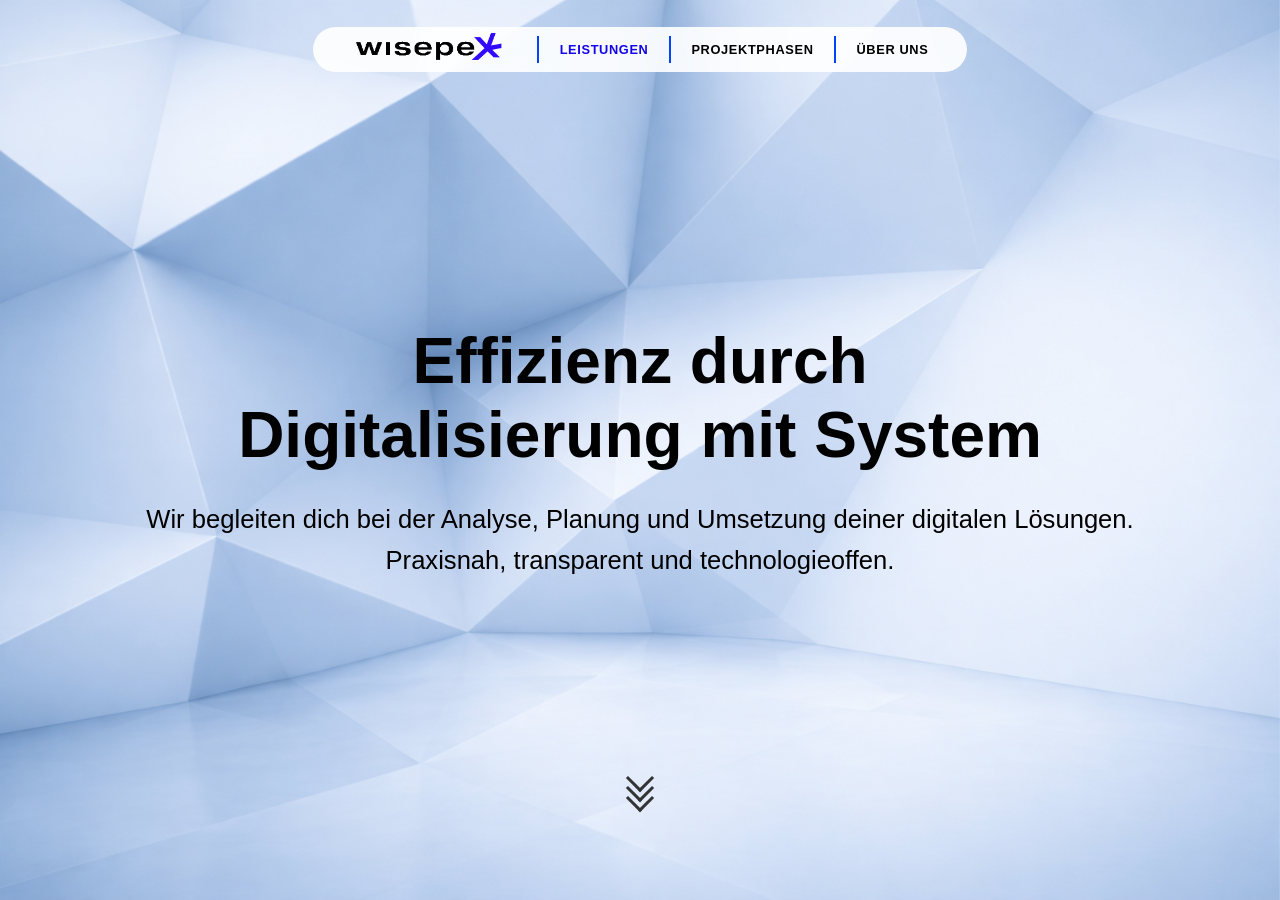
<file: index.html>
<!DOCTYPE html>
<html lang="de">
<head>
    <meta charset="UTF-8">
    <meta name="viewport" content="width=device-width, initial-scale=1.0, viewport-fit=cover"  ;>
    <meta name="theme-color" content="#dfeaff">
    <title>Wisepex - Interface</title>
    <link rel="icon" href="img/Sparky blue4.png" type="image/x-icon">
    <link rel="preload" as="image" href="img/Wisepex Background.png" fetchpriority="high">
    <link rel="stylesheet" href="styles.css">
    <link rel="stylesheet" href="home.css">
</head>
<body>

    <div class="scroll-wrapper">
    <div class="tunnel-bg"></div>

    <nav style="width:100%;display: flex; justify-content: center;">
        <div class="navbar" style="width:fit-content; display: flex">
          <div class="logo-nav">
            <a href="index.html">
                <img src="img/Black Logo Wisepex.png" alt="Logo Wisepex" class="logo-nav-img">
            </a>
          </div>
          <div class="nav-links">
              <div class="divider"></div>
              <a href="#leistungen" id="leistungen-link">LEISTUNGEN</a>            
              <div class="divider"></div>
              <a href="projektphasen.html" id="projektphasen">PROJEKTPHASEN</a>           
              <div class="divider"></div>
              <a href="uber-uns.html" id="uber-uns">ÜBER UNS</a>    
          </div>
        </div>
    </nav>    


     <div class="global-site-container">
        <span id="leistungen" class="anchor-target"></span>           
            <h1 class="main-title">Effizienz durch <br>Digitalisierung mit System</h1>
                
            
            <p class="hero-intro">Wir begleiten dich bei der Analyse, Planung und Umsetzung deiner digitalen Lösungen.<br>
                Praxisnah, transparent und technologieoffen.</p>   
     
            <section style="position: relative; height: 26vh;"> 
                <div id="scrollHint" class="scroll-hint">
                    <div class="arrow-down">
                        <span></span>
                        <span></span>
                        <span></span>
                    </div>
                </div>            
            </section>
             
                <section class="features-container">
                    <div class="features-grid">
            
                        <div class="feature-card">
                            <div class="feature-content-left">
                                <h3 class="feature-title">SOFTWARE ENTWICKLUNG</h3>
                                <p class="feature-description">Wir entwickeln maßgeschneiderte Softwarelösungen. Technisch sauber, skalierbar und wartbar. Nahtlos integriert in bestehende Systemlandschaften. Mit Fokus auf Performance und Sicherheit.
                                </p>
                                <div class="feature-tags">
                                    <span class="feature-tag">CUSTOM</span>
                                    <span class="feature-tag">SCALABLE</span>
                                    <span class="feature-tag">API-FIRST</span>
                                </div>
                            </div>
                            <div class="feature-image-container">
                                <img src="img/Leistungen 01 Software Entwicklung.png" alt="Software Entwicklung" loading="lazy">
                            </div>
                        </div>
                        
                        <div class="feature-card">
                            <div class="feature-image-container">
                                <img src="img/Leistungen 02 Cloud Infrastruktur.png" alt="Cloud Infrastruktur" loading="lazy">
                            </div>
                            <div class="feature-content-right">
                                <h3 class="feature-title">CLOUD-INFRASTRUKTUR</h3>
                                <p class="feature-description">Wir konzipieren und betreiben stabile Cloud-Umgebungen. Von Architektur über Migration bis Betrieb. Sicher, resilient und leistungsfähig.
                                </p>
                                <p class="feature-description">Passend zu deiner Systemlandschaft.</p>
                                <div class="feature-tags">
                                    <span class="feature-tag">CLOUD</span>
                                    <span class="feature-tag">RESILIENT</span>
                                    <span class="feature-tag">SECURE</span>
                                </div>
                            </div>
                        </div>
                        
                        <div class="feature-card">
                            <div class="feature-content-left">
                                <h3 class="feature-title">INTEGRATION & SCHNITTSTELLEN</h3>
                                <p class="feature-description">Wir verbinden Systeme und Datenquellen.</p>
                                <p class="feature-description">Schnittstellen werden sauber definiert und umgesetzt. Daten fließen automatisiert statt manuell. Für durchgängige, stabile Prozesse.
                                </p>
                                <div class="feature-tags">
                                    <span class="feature-tag">API-FIRST</span>
                                    <span class="feature-tag">DATAFLOW</span>
                                    <span class="feature-tag">ERP-SYNC</span>
                                </div>
                            </div>
                            <div class="feature-image-container">
                                <img src="img/Leistungen 03 Integration Schnittstellen.png" alt="Integration & Schnittstellen" loading="lazy">
                            </div>
                        </div>
                        
                        <div class="feature-card">
                            <div class="feature-image-container">
                                <img src="img/Leistungen 04 Daten Reporting.png" alt="Daten & Reporting" loading="lazy">
                            </div>
                            <div class="feature-content-right">
                                <h3 class="feature-title">DATEN & REPORTING</h3>
                                <p class="feature-description">Wir strukturieren und konsolidieren deine Datenbasis. Kennzahlen werden eindeutig definiert. Dashboards liefern belastbare Entscheidungsgrundlagen. Daten werden nutzbar, nicht nur gesammelt.
                                </p>
                                <div class="feature-tags">
                                    <span class="feature-tag">REPORTING</span>
                                    <span class="feature-tag">METRICS</span>
                                    <span class="feature-tag">INSIGHTS</span>
                                </div>
                            </div>
                        </div>
                        
                        <div class="feature-card">
                            <div class="feature-content-left">
                                <h3 class="feature-title">PROJEKTMANAGEMENT</h3>
                                <p class="feature-description">Wir übernehmen Planung und Steuerung deiner Projekte. Ziele, Budget und Zeitrahmen bleiben transparent. Risiken werden aktiv gemanagt.
                                </p>
                                <p class="feature-description">Fortschritt ist messbar und nachvollziehbar.
                                </p>
                                <div class="feature-tags">
                                    <span class="feature-tag">ROADMAP</span>
                                    <span class="feature-tag">DELIVERY</span>
                                    <span class="feature-tag">CONTROL</span>
                                </div>
                            </div>
                            <div class="feature-image-container">
                                <img src="img/Leistungen 05 Projektmanagement.png" alt="Projektmanagement" loading="lazy">
                            </div>
                        </div>
                    </div>
                </section>

            <div class="content-bloq-faq-header">
                
                <h1 class="main-title">Du hast Fragen?</h1>
                
                <p class="hero-intro" style="margin-bottom: 6vh;">Wir begleiten dich transparent durch jede Phase unseres gemeinsamen Projekts. 
                    Hier beantworten wir die häufigsten Fragen rund um unsere Leistungen und Arbeitsweise.</p>
            </div>

        <section class="content-block-questions" id="faq">
            <div class="content-bloq-faq">
            
                <div class="block-faq block-faq-1">
                
                    <button class="faq-question">
                        Wie läuft ein typisches Projekt mit wisepex ab?
                    </button>
                
                    <div class="faq-answer">
                        <p>Wir starten mit einer Analyse deiner aktuellen Situation und definieren gemeinsam klare Ziele. </p>
                        <p>Anschließend entwickeln wir ein maßgeschneidertes Konzept, setzen die Lösung um und begleiten dich bis zum stabil laufenden Betrieb.
                        </p>
                    </div>
                </div>
            
                <div class="block-faq block-faq-2">
                
                    <button class="faq-question">
                        Arbeitet ihr auch mit bestehenden Systemen weiter?
                    </button>
                
                    <div class="faq-answer">
                        <p>Ja – Wo immer sinnvoll, binden wir vorhandene Systeme ein.</p>
                        <p>Nur dort, wo Technik veraltet oder unsicher ist, empfehlen wir Alternativen. So bleiben Kosten überschaubar und Prozesse stabil.
                        </p>
                    </div>            
                </div>
                
                <div class="block-faq block-faq-3">
                    
                    <button class="faq-question">
                        Wie stellt ihr sicher, dass ein Projekt im Zeit- und Budgetrahmen bleibt?
                    </button>
                    
                    <div class="faq-answer">
                        <p>Durch strukturiertes Projektmanagement, klare Meilensteine und regelmäßige Abstimmungen. Transparenz ist uns wichtig. Du weißt jederzeit, wo dein Projekt steht.
                        </p>
                    </div>
                </div>
                
                <div class="block-faq block-faq-4">
                    
                    <button class="faq-question">
                        Sind eure Lösungen skalierbar und zukunftssicher?
                    </button>
                    
                    <div class="faq-answer">
                        <p>Ja. Wir entwickeln Architektur und Software so, dass sie mit deinem Unternehmen wachsen können – 
                            technisch stabil, sicher und erweiterbar.</p>
                    </div>
                </div>
                
                <div class="block-faq block-faq-5">
                    
                    <button class="faq-question">
                        Bietet ihr auch Support nach der Einführung an?
                    </button>
                    
                    <div class="faq-answer">
                        <p>Selbstverständlich. Wir unterstützen dich auf Wunsch langfristig mit Wartung, Monitoring und Weiterentwicklung – 
                            damit deine Lösung dauerhaft zuverlässig bleibt.</p>
                    </div>
                </div>
            </div>
        </section>

     </div><!-- .global-site-container -->

        <footer class="site-footer">
                <div class="footer-links">
                    <a href="kontakt.html">KONTAKT</a>
                    <a href="kontakt.html#impressum">IMPRESSUM</a>
                    <a href="kontakt.html#datenschutz">DATENSCHUTZ</a>
                </div>
        </footer>

    </div><!-- .scroll-wrapper -->
    <script>

        
        // Scroll al top al cargar
        
    window.onbeforeunload = function () { window.scrollTo(0, 0); };
    window.onload = function () {
        const wrapper = document.querySelector('.scroll-wrapper');
        if (wrapper) wrapper.scrollTop = 0;
        window.scrollTo(0, 0);
    };
    if (history.scrollRestoration) history.scrollRestoration = 'manual';
    // Navegación
    document.querySelectorAll('.nav-links a').forEach(anchor => {
        anchor.addEventListener('click', function (e) {
            const href = this.getAttribute('href');
            if (!href || !href.startsWith('#')) return;
            e.preventDefault();
            const targetId = href.substring(1);
            const targetSection = document.getElementById(targetId);
            const wrapper = document.querySelector('.scroll-wrapper');
            if (targetSection && wrapper) {
                wrapper.scrollTo({ top: targetSection.offsetTop, behavior: 'smooth' });
            }
        });
    });
     
    /*JS faq-question */
    document.querySelectorAll('.faq-question').forEach(button => {
        button.addEventListener('click', () => {
        
            const clickedBlock = button.closest('.block-faq');
            const allBlocks = document.querySelectorAll('.block-faq');
            
            allBlocks.forEach(block => {
                if (block !== clickedBlock) {
                    block.classList.remove('active');
                }
            });
        
            clickedBlock.classList.toggle('active');
        });
    });
    window.addEventListener("load", function () {
        if (window.location.hash) {
            const target = document.querySelector(window.location.hash);
            if (target) {
                setTimeout(() => {
                    target.scrollIntoView({ behavior: "smooth" });
                }, 100);
            }
        }
    });

    // Simple lazy loading for images
    if ('IntersectionObserver' in window) {
        document.addEventListener('DOMContentLoaded', function() {
            const images = document.querySelectorAll('img[data-src]');
            const imageObserver = new IntersectionObserver((entries, observer) => {
                entries.forEach(entry => {
                    if (entry.isIntersecting) {
                        const img = entry.target;
                        img.src = img.dataset.src;
                        img.removeAttribute('data-src');
                        observer.unobserve(img);
                    }
                });
            });
            images.forEach(img => imageObserver.observe(img));
        });
    }

    // Animación de tarjetas de features
    const observerOptions = {
        threshold: 0.2 // Se activa cuando el 20% de la tarjeta es visible
    };
    
    const featureObserver = new IntersectionObserver((entries) => {
        entries.forEach(entry => {
            if (entry.isIntersecting) {
                entry.target.classList.add('show');
                featureObserver.unobserve(entry.target); // Deja de observar una vez animado
            }
        });
    }, observerOptions);
    
    document.querySelectorAll('.feature-card').forEach(card => {
        featureObserver.observe(card);
    });

    const scrollHint = document.getElementById('scrollHint');
    const scrollWrapper = document.querySelector('.scroll-wrapper');
    if (scrollHint && scrollWrapper) {
        scrollWrapper.addEventListener('scroll', () => {
            if (scrollWrapper.scrollTop > 50) {
                scrollHint.classList.add('hidden');
            } else {
                scrollHint.classList.remove('hidden');
            }
        });
    }

    </script>

</body>
</html>
</file>
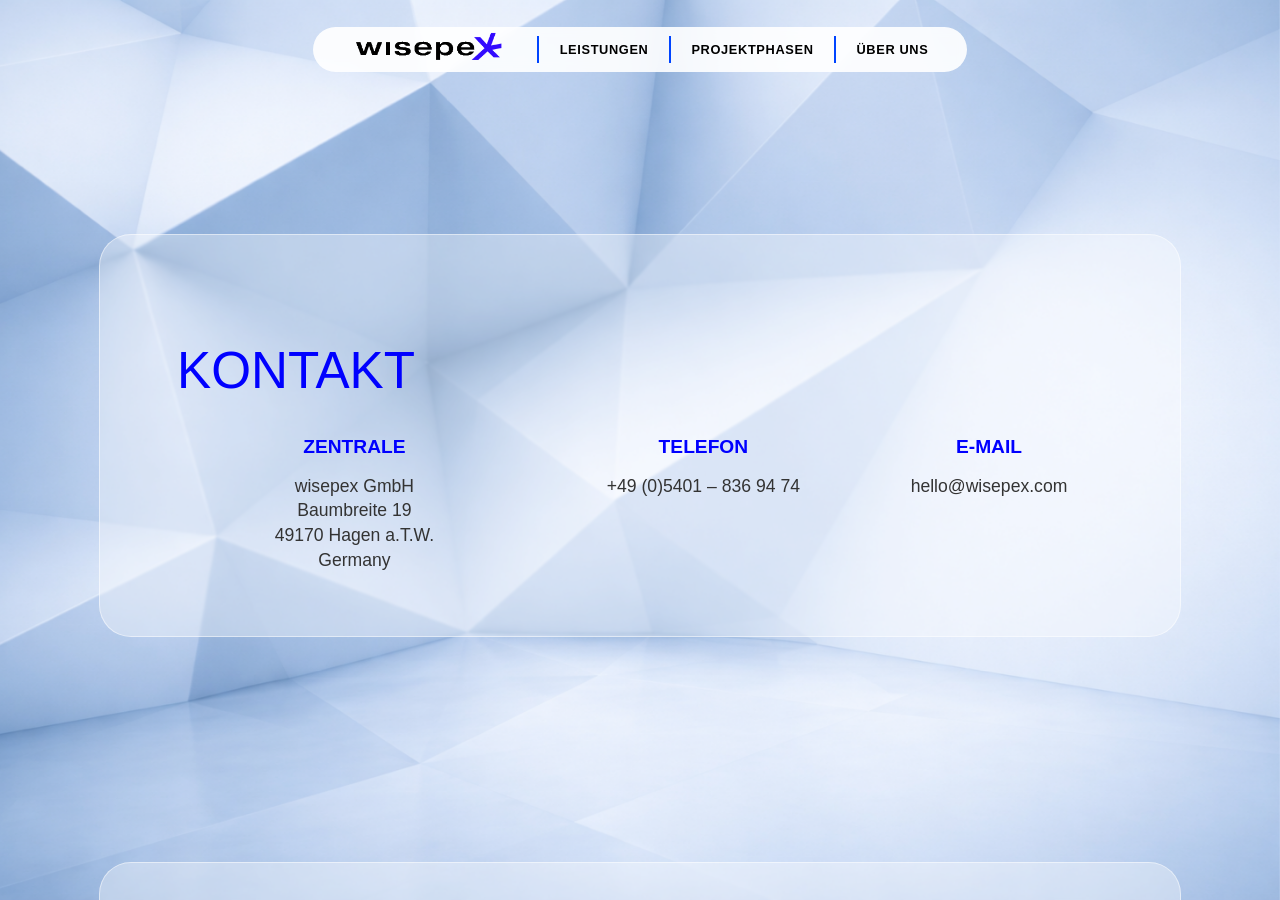
<file: kontakt.html>
<!DOCTYPE html>
<html lang="de">
<head>
  <meta charset="UTF-8">
  <meta name="viewport" content="width=device-width, initial-scale=1.0">
  <meta name="theme-color" content="#dfeaff">
  <title>Wisepex - Interface</title>
  <link rel="icon" href="img/Sparky blue4.png" type="image/x-icon">
  <link rel="preload" as="image" href="img/Wisepex Background.png" fetchpriority="high">
  <link rel="stylesheet" href="styles.css">
  <link rel="stylesheet" href="kontakt.css">

</head>

<body>

    <div class="scroll-wrapper">
    <div class="tunnel-bg"></div>

    <nav style="width:100%;display: flex; justify-content: center;">
      <div class="navbar" style="width:fit-content; display: flex">
        <div class="logo-nav">
          <a href="index.html">
              <img src="img/Black Logo Wisepex.png" alt="Logo Wisepex" class="logo-nav-img">
          </a>
        </div>
        <div class="nav-links">
            <div class="divider"></div>
            <a href="index.html#leistungen" id="leistungen-link">LEISTUNGEN</a>            
            <div class="divider"></div>
            <a href="projektphasen.html" id="projektphasen">PROJEKTPHASEN</a>           
            <div class="divider"></div>
            <a href="uber-uns.html" id="uber-uns">ÜBER UNS</a>    
        </div>
      </div>
    </nav>    

<section class="global-site-container">
    
    <div class="content-block-kontakt" id="kontakt">
        <h1 class="kontakt-title-simple">KONTAKT</h1>
        
        <div class="contact-grid">
            <div class="contact-block">
                <h3>ZENTRALE</h3>
                <p>wisepex GmbH</p>
                <p>Baumbreite 19</p>
                <p>49170 Hagen a.T.W.</p>
                <p>Germany</p>
            </div>
      
            <div class="contact-block">
                <h3>TELEFON</h3>
                <p>+49 (0)5401 – 836 94 74</p>
            </div>
      
            <div class="contact-block">
                <h3>E-MAIL</h3>
                <p>hello@wisepex.com</p>
            </div>
        </div>
    </div>

            <div class="content-block-kontakt">
            <span id="impressum" class="anchor-target"></span>
        
            <h1 class="kontakt-title-simple">IMPRESSUM</h1>

                <div class="legal-grid-4">
                  <div class="legal-col">
                    <h3>ZENTRALE</h3>
                    <p>wisepex GmbH</p>
                    <p>Baumbreite 19</p>
                    <p>49170 Hagen a.T.W.</p>
                    <p>Germany</p>
                  </div>
              
                  <div class="legal-col">
                    <h3>VERTRETEN DURCH</h3>
                    <p>Oliver Popken</p>
                    <p>Dennis Schlinge</p>
                    <p>Soeren Wentzel</p>
                  </div>
              
                  <div class="legal-col">
                    <h3>HANDELSREGISTER</h3>
                    <p>Amtsgericht Osnabrück</p>
                    <p>HRB 220222</p>
                  </div>
              
                  <div class="legal-col">
                    <h3>UST-ID</h3>
                    <p>DE367321543</p>
                  </div>
                </div>
            <div class="divider-line"></div>
            
            <div class="legal-block">
              <h1 class="kontakt-title-simple">HAFTUNGSAUSSCHLUSS</h1>
              <p>
                Als Dienstanbieter sind wir gemäß § 7 Abs.1 TMG für eigene Inhalte auf diesen Seiten nach den allgemeinen
                Gesetzen verantwortlich. Nach §§ 8 bis 10 TMG sind wir als Dienstanbieter jedoch nicht verpflichtet,
                übermittelte oder gespeicherte fremde Informationen zu überwachen oder nach Umständen zu forschen,
                die auf eine rechtswidrige Tätigkeit hinweisen.
              </p>
              <p>
                Verpflichtungen zur Entfernung oder Sperrung der Nutzung von Informationen nach den allgemeinen Gesetzen
                bleiben hiervon unberührt. Eine diesbezügliche Haftung ist jedoch erst ab dem Zeitpunkt der Kenntnis
                einer konkreten Rechtsverletzung möglich. Bei Bekanntwerden von entsprechenden Rechtsverletzungen
                werden wir diese Inhalte umgehend entfernen.
              </p>
            </div>
        
            <div class="divider-line"></div>
        
            <div class="legal-block">
              <h1 class="kontakt-title-simple">HAFTUNG FÜR LINKS</h1>
              <p>
                Unser Angebot enthält Links zu externen Websites Dritter, auf deren Inhalte wir keinen Einfluss haben.
                Deshalb können wir für diese fremden Inhalte auch keine Gewähr übernehmen. Für die Inhalte der
                verlinkten Seiten ist stets der jeweilige Anbieter oder Betreiber der Seiten verantwortlich.
              </p>
            </div>
        
            <div class="divider-line"></div>

            <span id="datenschutz" class="anchor-target"></span>
            <div class="legal-block legal-block1">
              <h1 class="kontakt-title-simple">DATENSCHUTZERKLÄRUNG</h1>
                      
                <p><strong>1) Einleitung und Kontaktdaten des Verantwortlichen</strong></p>
            
                <p>
                  <strong>1.1</strong> Wir freuen uns, dass Sie unsere Website besuchen und bedanken uns für Ihr Interesse.
                  Im Folgenden informieren wir Sie über den Umgang mit Ihren personenbezogenen Daten bei der Nutzung
                  unserer Website. Personenbezogene Daten sind hierbei alle Daten, mit denen Sie persönlich identifiziert
                  werden können.
                </p>
            
                <p>
                  <strong>1.2</strong> Verantwortlicher für die Datenverarbeitung auf dieser Website im Sinne der
                  Datenschutz-Grundverordnung (DSGVO) ist
                </p>
            
                <p>
                  wisepex GmbH<br>
                  Baumbreite 19<br>
                  49170 Hagen a.T.W.<br>
                  Deutschland, Tel.: +49 5401 - 836 94 74<br>
                  E-Mail: hello@wisepex.com
                </p>
            
                <p>
                  Der für die Verarbeitung von personenbezogenen Daten Verantwortliche ist diejenige natürliche oder
                  juristische Person, die allein oder gemeinsam mit anderen über die Zwecke und Mittel der Verarbeitung
                  von personenbezogenen Daten entscheidet.
                </p>
              </div>

              <div class="legal-block legal-block2">
                <p><strong>2) Datenerfassung beim Besuch unserer Website</strong></p>
            
                <p>
                  <strong>2.1</strong> Bei der bloß informatorischen Nutzung unserer Website, also wenn Sie sich nicht registrieren oder
                  uns anderweitig Informationen übermitteln, erheben wir nur solche Daten, die Ihr Browser an den
                  Seitenserver übermittelt (sog. „Server-Logfiles“). Wenn Sie unsere Website aufrufen, erheben wir die
                  folgenden Daten, die für uns technisch erforderlich sind, um Ihnen die Website anzuzeigen:
                </p>
            
                <ul style="text-align: left;">
                  <li>Unsere besuchte Website</li>
                  <li>Datum und Uhrzeit zum Zeitpunkt des Zugriffes</li>
                  <li>Menge der gesendeten Daten in Byte</li>
                  <li>Quelle/Verweis, von welchem Sie auf die Seite gelangten</li>
                  <li>Verwendeter Browser</li>
                  <li>Verwendetes Betriebssystem</li>
                  <li>Verwendete IP-Adresse (ggf.: in anonymisierter Form)</li>
                </ul>
            
                <p>
                  Die Verarbeitung erfolgt gemäß Art. 6 Abs. 1 lit. f DSGVO auf Basis unseres berechtigten Interesses an
                  der Verbesserung der Stabilität und Funktionalität unserer Website. Eine Weitergabe oder anderweitige
                  Verwendung der Daten findet nicht statt. Wir behalten uns allerdings vor, die Server-Logfiles
                  nachträglich zu überprüfen, sollten konkrete Anhaltspunkte auf eine rechtswidrige Nutzung hinweisen.
                </p>
            
                <p>
                  <strong>2.2</strong> Diese Website nutzt aus Sicherheitsgründen und zum Schutz der Übertragung personenbezogener Daten
                  und anderer vertraulicher Inhalte (z.B. Bestellungen oder Anfragen an den Verantwortlichen) eine
                  SSL- bzw. TLS-Verschlüsselung. Sie können eine verschlüsselte Verbindung an der Zeichenfolge „https://“
                  und dem Schloss-Symbol in Ihrer Browserzeile erkennen.
                </p>
              </div>

              <div class="legal-block legal-block3">

                <p><strong>3) Hosting & Content-Delivery-Network</strong></p>
            
                <p>
                  <strong>3.1</strong> Für das Hosting unserer Website und die Darstellung der Seiteninhalte nutzen wir einen
                  Anbieter, der seine Leistungen selbst oder durch ausgewählte Sub-Unternehmer ausschließlich auf
                  Servern innerhalb der Europäischen Union erbringt.
                </p>
            
                <p>
                  Sämtliche auf unserer Website erhobenen Daten werden auf diesen Servern verarbeitet.
                </p>
            
                <p>
                  Wir haben mit dem Anbieter einen Auftragsverarbeitungsvertrag geschlossen, der den Schutz der Daten
                  unserer Seitenbesucher sicherstellt und eine unberechtigte Weitergabe an Dritte untersagt.
                </p>
           
              </div>

              <div class="legal-block legal-block4">

                <p><strong>4) Kontaktaufnahme</strong></p>
            
                <p>
                  Im Rahmen der Kontaktaufnahme mit uns (z.B. per Kontaktformular oder E-Mail) werden personenbezogene
                  Daten erhoben. Welche Daten im Falle der Nutzung eines Kontaktformulars erhoben werden, ist aus dem
                  jeweiligen Kontaktformular ersichtlich. Diese Daten werden ausschließlich zum Zweck der Beantwortung
                  Ihres Anliegens bzw. für die Kontaktaufnahme und die damit verbundene technische Administration
                  gespeichert und verwendet.
                </p>
            
                <p>
                  Rechtsgrundlage für die Verarbeitung dieser Daten ist unser berechtigtes Interesse an der Beantwortung
                  Ihres Anliegens gemäß Art. 6 Abs. 1 lit. f DSGVO. Zielt Ihre Kontaktierung auf den Abschluss eines
                  Vertrages ab, so ist zusätzliche Rechtsgrundlage für die Verarbeitung Art. 6 Abs. 1 lit. b DSGVO.
                  Ihre Daten werden nach abschließender Bearbeitung Ihrer Anfrage gelöscht. Dies ist der Fall, wenn sich
                  aus den Umständen entnehmen lässt, dass der betroffene Sachverhalt abschließend geklärt ist und sofern
                  keine gesetzlichen Aufbewahrungspflichten entgegenstehen.
                </p>
            
              </div>


              <div class="legal-block legal-block5">
            
                <p><strong>5) Nutzung von Kundendaten zur Direktwerbung</strong></p>
            
                <p>
                  Anmeldung zu unserem E-Mail-Newsletter
                </p>
            
                <p>
                  Wenn Sie sich zu unserem E-Mail Newsletter anmelden, übersenden wir Ihnen regelmäßig Informationen zu unseren Angeboten. 
                  Pflichtangabe für die Übersendung des Newsletters ist allein Ihre E-Mailadresse. Die Angabe weiterer Daten ist freiwillig und wird verwendet, um Sie persönlich ansprechen zu können. 
                  Für den Versand des Newsletters verwenden wir das sog. Double Opt-in Verfahren. 
                  Dies bedeutet, dass wir Ihnen erst dann einen E-Mail Newsletter übermitteln werden, wenn Sie uns ausdrücklich bestätigt haben, dass Sie in den Empfang von Newsletter einwilligen. 
                  Wir schicken Ihnen dann eine Bestätigungs-E-Mail, mit der Sie gebeten werden durch Anklicken eines entsprechenden Links zu bestätigen, dass Sie künftig den Newsletter erhalten wollen.
                </p>
            
                <p>
                  Mit der Aktivierung des Bestätigungslinks erteilen Sie uns Ihre Einwilligung für die Nutzung Ihrer personenbezogenen Daten gemäß Art. 6 Abs. 1 lit. a DSGVO. 
                  Bei der Anmeldung zum Newsletter speichern wir Ihre vom Internet Service-Provider (ISP) eingetragene IP-Adresse sowie das Datum und die Uhrzeit der Anmeldung, um einen möglichen Missbrauch Ihrer E-Mail- Adresse zu einem späteren Zeitpunkt nachvollziehen zu können. 
                  Die von uns bei der Anmeldung zum Newsletter erhobenen Daten werden ausschließlich für Zwecke der werblichen Ansprache im Wege des Newsletters benutzt. 
                  Sie können den Newsletter jederzeit über den dafür vorgesehenen Link im Newsletter oder durch entsprechende Nachricht an den eingangs genannten Verantwortlichen abbestellen. 
                  Nach erfolgter Abmeldung wird Ihre E-Mailadresse unverzüglich in unserem Newsletter-Verteiler gelöscht, soweit Sie nicht ausdrücklich in eine weitere Nutzung Ihrer Daten eingewilligt haben oder wir uns eine darüberhinausgehende Datenverwendung vorbehalten, 
                  die gesetzlich erlaubt ist und über die wir Sie in dieser Erklärung informieren.
                </p>
                       
              </div>

              <div class="legal-block legal-block6">
            
                <p><strong>6) Webanalysedienste</strong></p>
            
                <p>
                  Plausible
                </p>
            
                <p>
                  Diese Website nutzt „Plausible“, ein Webanalyse-Tool der Firma Plausible Insights OÜ, Västriku tn 2, 50403, Tartu, Estland.
                </p>
            
                <p>
                  Es werden damit Interaktionen von zufällig ausgewählten, einzelnen Besuchern mit der Internetseite anonymisiert aufgezeichnet und ausgewertet, um Informationen über die Seitennutzung (etwa Besucherzahlen, Seitenaufrufe, Absprungraten und Verweildauer) zu erheben.
                </p>

                <p>
                  Zu keinem Zeitpunkt werden dabei personenbezogene Daten verarbeitet. Plausible erhebt bei der Nutzung dieser Internetseite ausschließlich nicht personenbezogene Daten wie Informationen zum Browser und zum User Agent. 
                  Diese werden in nicht personenbeziehbarer Form gespeichert und zu statistischen Zwecken ausgewertet. Eine Löschung findet statt, sobald die Daten für unsere Auswertungszwecke nicht mehr benötigt werden.
                </p>
            
                <p>
                  Sofern im Einzelfall doch personenbezogene Daten verarbeitet werden, erfolgt die Verarbeitung auf Basis unseres berechtigten Interesses an der statistischen Auswertung 
                  des Nutzungsverhaltens zu Optimierungszwecken gemäß Art. 6 Abs. 1 lit. f DSGVO.
                </p>
                       
              </div>
          
              <div class="legal-block legal-block7">

                <p><strong>7) Rechte des Betroffenen</strong></p>
            
                <p>
                  <strong>7.1</strong> Das geltende Datenschutzrecht gewährt Ihnen gegenüber dem Verantwortlichen hinsichtlich
                  der Verarbeitung Ihrer personenbezogenen Daten die nachstehenden Betroffenenrechte (Auskunfts- und
                  Interventionsrechte), wobei für die jeweiligen Ausübungsvoraussetzungen auf die angeführte
                  Rechtsgrundlage verwiesen wird:
                </p>
            
                <ul style="text-align: left;">
                    <li>Auskunftsrecht gemäß Art. 15 DSGVO;</li>
                    <li>Recht auf Berichtigung gemäß Art. 16 DSGVO;</li>
                    <li>Recht auf Löschung gemäß Art. 17 DSGVO;</li>
                    <li>Recht auf Einschränkung der Verarbeitung gemäß Art. 18 DSGVO;</li>
                    <li>Recht auf Unterrichtung gemäß Art. 19 DSGVO;</li>
                    <li>Recht auf Datenübertragbarkeit gemäß Art. 20 DSGVO;</li>
                    <li>Recht auf Widerruf erteilter Einwilligungen gemäß Art. 7 Abs. 3 DSGVO;</li>
                    <li>Recht auf Beschwerde gemäß Art. 77 DSGVO.</li>
                </ul>
            
                <p>
                  <strong>7.2</strong> Widerspruchsrecht<br>
                  Wenn wir im Rahmen einer Interessenabwägung Ihre personenbezogenen Daten aufgrund unseres überwiegenden
                  berechtigten Interesses verarbeiten, haben Sie das jederzeitige Recht, aus Gründen, die sich aus Ihrer
                  besonderen Situation ergeben, gegen diese Verarbeitung Widerspruch mit Wirkung für die Zukunft
                  einzulegen.
                </p>
            
                <p>
                  Machen Sie von Ihrem Widerspruchsrecht Gebrauch, beenden wir die Verarbeitung der betroffenen Daten.
                  Eine Weiterverarbeitung bleibt aber vorbehalten, wenn wir zwingende schutzwürdige Gründe für die
                  Verarbeitung nachweisen können, die Ihre Interessen, Grundrechte und Grundfreiheiten überwiegen, oder
                  wenn die Verarbeitung der Geltendmachung, Ausübung oder Verteidigung von Rechtsansprüchen dient.
                </p>
            
                <p>
                  Werden Ihre personenbezogenen Daten von uns verarbeitet, um Direktwerbung zu betreiben, haben Sie das
                  Recht, jederzeit Widerspruch gegen die Verarbeitung Sie betreffender personenbezogener Daten zum Zwecke
                  derartiger Werbung einzulegen. Sie können den Widerspruch wie oben beschrieben ausüben.
                </p>
            
                <p>
                  Machen Sie von Ihrem Widerspruchsrecht Gebrauch, beenden wir die Verarbeitung der betroffenen Daten zu
                  Direktwerbezwecken.
                </p>
            
              </div>


              <div class="legal-block legal-block8">
            
                <p><strong>8) Dauer der Speicherung personenbezogener Daten</strong></p>
            
                <p>
                  Die Dauer der Speicherung von personenbezogenen Daten bemisst sich anhand der jeweiligen
                  Rechtsgrundlage, am Verarbeitungszweck und – sofern einschlägig – zusätzlich anhand der jeweiligen
                  gesetzlichen Aufbewahrungsfrist (z.B. handels- und steuerrechtliche Aufbewahrungsfristen).
                </p>
            
                <p>
                  Bei der Verarbeitung von personenbezogenen Daten auf Grundlage einer ausdrücklichen Einwilligung gemäß
                  Art. 6 Abs. 1 lit. a DSGVO werden die betroffenen Daten so lange gespeichert, bis Sie Ihre Einwilligung
                  widerrufen.
                </p>
            
                <p>
                  Existieren gesetzliche Aufbewahrungsfristen für Daten, die im Rahmen rechtsgeschäftlicher bzw.
                  rechtsgeschäftsähnlicher Verpflichtungen auf der Grundlage von Art. 6 Abs. 1 lit. b DSGVO verarbeitet
                  werden, werden diese Daten nach Ablauf der Aufbewahrungsfristen routinemäßig gelöscht, sofern sie nicht
                  mehr zur Vertragserfüllung oder Vertragsanbahnung erforderlich sind und/oder unsererseits kein
                  berechtigtes Interesse an der Weiterspeicherung fortbesteht.
                </p>
            
                <p>
                  Bei der Verarbeitung von personenbezogenen Daten auf Grundlage von Art. 6 Abs. 1 lit. f DSGVO werden
                  diese Daten so lange gespeichert, bis Sie Ihr Widerspruchsrecht nach Art. 21 Abs. 1 DSGVO ausüben, es
                  sei denn, wir können zwingende schutzwürdige Gründe für die Verarbeitung nachweisen, die Ihre
                  Interessen, Rechte und Freiheiten überwiegen, oder die Verarbeitung dient der Geltendmachung,
                  Ausübung oder Verteidigung von Rechtsansprüchen.
                </p>
            
                <p>
                  Bei der Verarbeitung von personenbezogenen Daten auf Grundlage von Art. 6 Abs. 1 lit. f DSGVO werden diese Daten so lange gespeichert, bis Sie Ihr 
                  Widerspruchsrecht nach Art. 21 Abs. 1 DSGVO ausüben, es sei denn, wir können zwingende schutzwürdige Gründe für die Verarbeitung nachweisen, die Ihre Interessen, 
                  Rechte und Freiheiten überwiegen, oder die Verarbeitung dient der Geltendmachung, Ausübung oder Verteidigung von Rechtsansprüchen.
                </p>
                <p>
                  Bei der Verarbeitung von personenbezogenen Daten zum Zwecke der Direktwerbung auf Grundlage von Art. 6 Abs. 1 lit. f DSGVO werden diese Daten so lange gespeichert, 
                  bis Sie Ihr Widerspruchsrecht nach Art. 21 Abs. 2 DSGVO ausüben.
                </p>
            
                <p>
                  Sofern sich aus den sonstigen Informationen dieser Erklärung über spezifische Verarbeitungssituationen
                  nichts anderes ergibt, werden gespeicherte personenbezogene Daten im Übrigen dann gelöscht, wenn sie
                  für die Zwecke, für die sie erhoben oder auf sonstige Weise verarbeitet wurden, nicht mehr notwendig
                  sind.
                </p>
            
                <p>
                  Stand: 10.02.2026, 18:08:45
                </p>
            </div>       
          </div>

    </section>

    <footer class="site-footer">
      <div class="footer-links">
          <a href="kontakt.html">KONTAKT</a>
          <a href="#impressum">IMPRESSUM</a>
          <a href="#datenschutz">DATENSCHUTZ</a>
      </div>
    </footer>

    </div><!-- .scroll-wrapper -->
    <script>

        // Scroll al top al cargar
        window.onbeforeunload = function () { window.scrollTo(0, 0); };
        window.onload = function () {
            const wrapper = document.querySelector('.scroll-wrapper');
            if (wrapper) wrapper.scrollTop = 0;
            window.scrollTo(0, 0);
        };
        if (history.scrollRestoration) history.scrollRestoration = 'manual';

        // Navegación
        document.querySelectorAll('.nav-links a').forEach(anchor => {
            anchor.addEventListener('click', function (e) {
                const href = this.getAttribute('href');
                if (!href || !href.startsWith('#')) return;

                e.preventDefault();
                const targetId = href.substring(1);
                const targetSection = document.getElementById(targetId);
                const wrapper = document.querySelector('.scroll-wrapper');
                if (targetSection && wrapper) {
                    wrapper.scrollTo({ top: targetSection.offsetTop, behavior: 'smooth' });
                }
            });
        });

        /*JS navbar-umfrage */

        document.addEventListener('DOMContentLoaded', () => {
            const globalSiteContainer = document.querySelector('.global-site-container');
            const navUmfrage = document.querySelector('.navbar-umfrage');

            if (!globalSiteContainer || !navUmfrage) return;

            // Mostrar navbar-umfrage SOLO cuando llegamos al final del contenido principal
            const wrapper = document.querySelector('.scroll-wrapper');
            function checkScroll() {
                if (!wrapper) return;
                const scrollPosition = wrapper.scrollTop + wrapper.clientHeight;
                const scrollHeight = wrapper.scrollHeight;

                if (scrollHeight - scrollPosition < 120) {
                    navUmfrage.classList.add('visible');
                } else {
                    navUmfrage.classList.remove('visible');
                }
            }

            if (wrapper) wrapper.addEventListener('scroll', checkScroll);
            window.addEventListener('resize', checkScroll);
            // Ejecutar una vez al inicio por si ya estamos abajo
            checkScroll();
        });

        window.addEventListener("load", function () {
          if (window.location.hash) {
            const target = document.querySelector(window.location.hash);
            const wrapper = document.querySelector('.scroll-wrapper');
            if (target && wrapper) {
              setTimeout(() => {
                const wrapperRect = wrapper.getBoundingClientRect();
                const targetRect = target.getBoundingClientRect();
                wrapper.scrollTo({
                  top: wrapper.scrollTop + (targetRect.top - wrapperRect.top),
                  behavior: 'smooth'
                });              
              }, 100);
            }
          }
        });
        
</script>
</body>
</html>
</file>
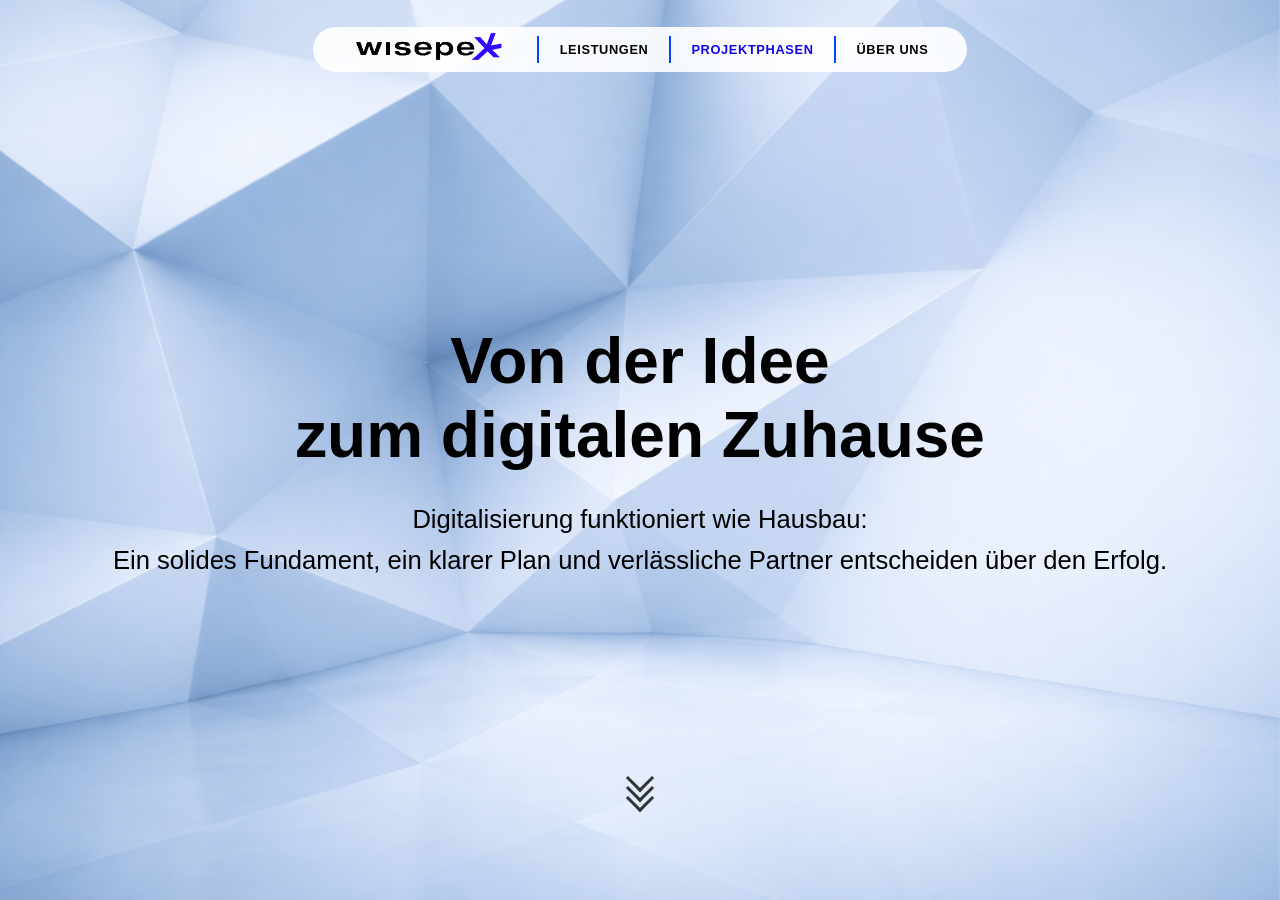
<file: projektphasen.html>
<!DOCTYPE html>
<html lang="de">
<head>
    <meta charset="UTF-8">
    <meta name="viewport" content="width=device-width, initial-scale=1.0, viewport-fit=cover">
    <meta name="theme-color" content="#dfeaff">
    <title>Wisepex - Interface</title>
    <link rel="icon" href="img/Sparky blue4.png" type="image/x-icon">
    <link rel="preload" as="image" href="img/Wisepex Background.png" fetchpriority="high">
    <link rel="stylesheet" href="styles.css">
    <link rel="stylesheet" href="projektphasen.css">
</head>
<body>

    <div class="scroll-wrapper">
    <div class="tunnel-bg"></div>

    <nav style="width:100%;display: flex; justify-content: center;">
      <div class="navbar" style="width:fit-content; display: flex">
        <div class="logo-nav">
          <a href="index.html">
              <img src="img/Black Logo Wisepex.png" alt="Logo Wisepex" class="logo-nav-img">
          </a>
        </div>
        <div class="nav-links">
            <div class="divider"></div>
            <a href="index.html#leistungen" id="leistungen-link">LEISTUNGEN</a>            
            <div class="divider"></div>
            <a href="projektphasen.html" id="projektphasen">PROJEKTPHASEN</a>           
            <div class="divider"></div>
            <a href="uber-uns.html" id="uber-uns">ÜBER UNS</a>    
        </div>
      </div>
    </nav>    
  
    <div class="global-site-container">
            <h1 class="main-title">Von der Idee<br>zum digitalen Zuhause</h1>
                
            
            <p class="hero-intro">Digitalisierung funktioniert wie Hausbau:<br>
              Ein solides Fundament, ein klarer Plan und verlässliche Partner entscheiden über den Erfolg.</p>

            <section style="position: relative; height: 26vh;"> 
              <div id="scrollHint" class="scroll-hint">
                <div class="arrow-down">
                    <span></span>
                    <span></span>
                    <span></span>
                </div>
              </div>            
            </section>

            <section class="lebenszyklus-container">
              <div class="lebenszyklus-grid">
              
                      <!--CARD 1 — Texto izquierda, Imagen derecha-->

                      <div class="lebenszyklus-card">
                        <div class="lebenszyklus-content">
                          <h3 class="lebenszyklus-title">BUSINESS ENABLEMENT</h3>
                          <p class="lebenszyklus-description p-section-end">Bevor gebaut wird, schaffen wir Klarheit. Wir analysieren Prozesse, Systeme und Verantwortlichkeiten.
                            Bestehendes wird genutzt, statt reflexartig ersetzt.
                            Potenziale und Risiken werden sichtbar. Du bekommst eine belastbare Entscheidungsgrundlage.</p>
                          <p class="lebenszyklus-description" style="font-weight: bold;">Typische Situation:</p>
                          <p class="lebenszyklus-description">Viele Tools, wenig Transparenz.</p>
                          <p class="lebenszyklus-description p-section-end">Digitalisierung wächst, aber ohne klares Konzept.</p>
                        </div>
                        <div class="lebenszyklus-image-container">
                          <img src="img/Lebenszyklus 01_Business Enablement_Fundament_cor.png" alt="Business Enablement Fundament" loading="lazy">
                        </div>
                      </div>

                      <!--CARD 2 — Imagen izquierda, Texto derecha-->

                      <div class="lebenszyklus-card">
                        <div class="lebenszyklus-image-container">
                          <img src="img/Lebenszyklus 02_Requirement Engineering_cor2.png" alt="Requirement Engineering" loading="lazy">
                        </div>
                        <div class="lebenszyklus-content">
                          <h3 class="lebenszyklus-title">REQUIREMENT ENGINEERING</h3>
                          <p class="lebenszyklus-description">Wir strukturieren, was wirklich gebraucht wird.</p>
                          <p class="lebenszyklus-description">Wer braucht was? Und wof&#252;r? Anforderungen werden pr&#228;zise formuliert und priorisiert.</p>
                          <p class="lebenszyklus-description p-section-end">Fachbereich und IT sprechen dieselbe Sprache. So entsteht ein umsetzbarer Plan.</p>
                          <p class="lebenszyklus-description" style="font-weight: bold;">Typische Situation:</p>
                          <p class="lebenszyklus-description">Alle sind sich einig, dass digitalisiert werden muss.</p>
                          <p class="lebenszyklus-description p-section-end">Aber was genau entstehen soll, weiß noch niemand.</p>
                        </div>
                      </div>

                      <!--CARD 3 — Texto izquierda, Imagen derecha-->

                      <div class="lebenszyklus-card">
                        <div class="lebenszyklus-content">
                          <h3 class="lebenszyklus-title">LÖSUNGSDESIGN</h3>
                          <p class="lebenszyklus-description p-section-end">Aus Anforderungen wird ein tragf&#228;higes Konzept. Prozesse werden vereinfacht und sinnvoll automatisiert. Systeme werden integriert statt isoliert ersetzt. Die L&#246;sung passt zu deiner Organisation &#8211; nicht umgekehrt. Skalierbar und zukunftsf&#228;hig.</p>
                          <p class="lebenszyklus-description" style="font-weight: bold;">Typische Situation:</p>
                          <p class="lebenszyklus-description">Neue Software soll kommen.</p>
                          <p class="lebenszyklus-description p-section-end">Aber niemand denkt das große Ganze mit.</p>
                        </div>
                        <div class="lebenszyklus-image-container">
                          <img src="img/Lebenszyklus 03_Lösungsdesign_cor.png" alt="Lösungsdesign" loading="lazy">
                        </div>
                      </div>

                      <!--CARD 4 — Imagen izquierda, Texto derecha-->

                      <div class="lebenszyklus-card">
                        <div class="lebenszyklus-image-container">
                          <img src="img/Lebenszyklus 04_Prozess_IT-Architektur_cor.png" alt="Prozess &amp; IT-Architektur" loading="lazy">
                        </div>
                        <div class="lebenszyklus-content">
                          <h3 class="lebenszyklus-title">PROZESS &amp; IT-ARCHITEKTUR</h3>
                          <p class="lebenszyklus-description p-section-end">Wir definieren, wie alles zusammenspielt. Datenfl&#252;sse, Schnittstellen und Zust&#228;ndigkeiten werden gekl&#228;rt. Governance und Security schaffen Sicherheit. Abh&#228;ngigkeiten werden sichtbar gemacht. Das System bleibt stabil, auch bei Wachstum.</p>
                          <p class="lebenszyklus-description" style="font-weight: bold;">Typische Situation:</p>
                          <p class="lebenszyklus-description">Mehrere Systeme sind im Einsatz.</p>
                          <p class="lebenszyklus-description p-section-end">Aber sie arbeiten nicht zusammen.

                          </p>
                        </div>
                      </div>

                      <!--CARD 5 — Texto izquierda, Imagen derecha-->

                      <div class="lebenszyklus-card">
                        <div class="lebenszyklus-content">
                          <h3 class="lebenszyklus-title">IMPLEMENTIERUNG</h3>
                          <p class="lebenszyklus-description">Jetzt wird umgesetzt. Wir steuern Entwicklung, Integration und Anpassung. Fortschritt wird messbar gemacht. Konzepte werden Realit&#228;t.</p>
                          <p class="lebenszyklus-description p-section-end">Am Ende steht eine funktionierende L&#246;sung.</p>
                          <p class="lebenszyklus-description" style="font-weight: bold;">Typische Situation:</p>
                          <p class="lebenszyklus-description">Das Konzept steht.</p>
                          <p class="lebenszyklus-description p-section-end">Aber jetzt muss die Planung Realität werden.</p>
                        </div>
                        <div class="lebenszyklus-image-container">
                          <img src="img/Lebenszyklus 05_Implementierung_cor.png" alt="Implementierung" loading="lazy">
                        </div>
                      </div>

                      <!--CARD 6 — Imagen izquierda, Texto derecha-->

                      <div class="lebenszyklus-card">
                        <div class="lebenszyklus-image-container">
                          <img src="img/Lebenszyklus 06_Service Management_cor.png" alt="Service Management" loading="lazy">
                        </div>
                        <div class="lebenszyklus-content">
                          <h3 class="lebenszyklus-title">SERVICE MANAGEMENT</h3>
                          <p class="lebenszyklus-description p-section-end">Mit dem Go-Live beginnt der Betrieb. Wir sichern Stabilit&#228;t, Support und Monitoring. &#196;nderungen werden strukturiert gesteuert. Weiterentwicklung bleibt planbar. Verantwortung ist klar geregelt.</p>
                          <p class="lebenszyklus-description" style="font-weight: bold;">Typische Situation:</p>
                          <p class="lebenszyklus-description">Die Software ist produktiv.</p>
                          <p class="lebenszyklus-description p-section-end">Aber jetzt beginnt die eigentliche Arbeit: zuverlässiger Betrieb.</p>
                        </div>
                      </div>

              </div> <!--grid-->
            </section> <!--container-->

    </div><!-- .global-site-container -->

        <footer class="site-footer">
                <div class="footer-links">
                    <a href="kontakt.html">KONTAKT</a>
                    <a href="kontakt.html#impressum">IMPRESSUM</a>
                    <a href="kontakt.html#datenschutz">DATENSCHUTZ</a>
                </div>
        </footer>

    </div><!-- .scroll-wrapper -->
    <script>

        
        // Scroll al top al cargar
        
    window.onbeforeunload = function () { window.scrollTo(0, 0); };
    window.onload = function () {
        const wrapper = document.querySelector('.scroll-wrapper');
        if (wrapper) wrapper.scrollTop = 0;
        window.scrollTo(0, 0);
    };
    if (history.scrollRestoration) history.scrollRestoration = 'manual';
    // Navegación
    document.querySelectorAll('.nav-links a').forEach(anchor => {
        anchor.addEventListener('click', function (e) {
            const href = this.getAttribute('href');
            if (!href || !href.startsWith('#')) return;
            e.preventDefault();
            const targetId = href.substring(1);
            const targetSection = document.getElementById(targetId);
            const wrapper = document.querySelector('.scroll-wrapper');
            if (targetSection && wrapper) {
                wrapper.scrollTo({ top: targetSection.offsetTop, behavior: 'smooth' });
            }
        });
    });
     
    /*JS faq-question */
    document.querySelectorAll('.faq-question').forEach(button => {
        button.addEventListener('click', () => {
        
            const clickedBlock = button.closest('.block-faq');
            const allBlocks = document.querySelectorAll('.block-faq');
            
            allBlocks.forEach(block => {
                if (block !== clickedBlock) {
                    block.classList.remove('active');
                }
            });
        
            clickedBlock.classList.toggle('active');
        });
    });
    window.addEventListener("load", function () {
        if (window.location.hash) {
            const target = document.querySelector(window.location.hash);
            if (target) {
                setTimeout(() => {
                    target.scrollIntoView({ behavior: "smooth" });
                }, 100);
            }
        }
    });

    // Simple lazy loading for images
    if ('IntersectionObserver' in window) {
        document.addEventListener('DOMContentLoaded', function() {
            const images = document.querySelectorAll('img[data-src]');
            const imageObserver = new IntersectionObserver((entries, observer) => {
                entries.forEach(entry => {
                    if (entry.isIntersecting) {
                        const img = entry.target;
                        img.src = img.dataset.src;
                        img.removeAttribute('data-src');
                        observer.unobserve(img);
                    }
                });
            });
            images.forEach(img => imageObserver.observe(img));
        });
    }

    // Animación de tarjetas de features
    const observerOptions = {
        threshold: 0.2 // Se activa cuando el 20% de la tarjeta es visible
    };
    
    const featureObserver = new IntersectionObserver((entries) => {
        entries.forEach(entry => {
            if (entry.isIntersecting) {
                entry.target.classList.add('show');
                featureObserver.unobserve(entry.target); // Deja de observar una vez animado
            }
        });
    }, observerOptions);
    
    document.querySelectorAll('.feature-card').forEach(card => {
        featureObserver.observe(card);
    });

    const scrollHint = document.getElementById('scrollHint');
    const scrollWrapper = document.querySelector('.scroll-wrapper');
    if (scrollHint && scrollWrapper) {
        scrollWrapper.addEventListener('scroll', () => {
            if (scrollWrapper.scrollTop > 50) {
                scrollHint.classList.add('hidden');
            } else {
                scrollHint.classList.remove('hidden');
            }
        });
    }



    </script>

</body>
</html>
</file>
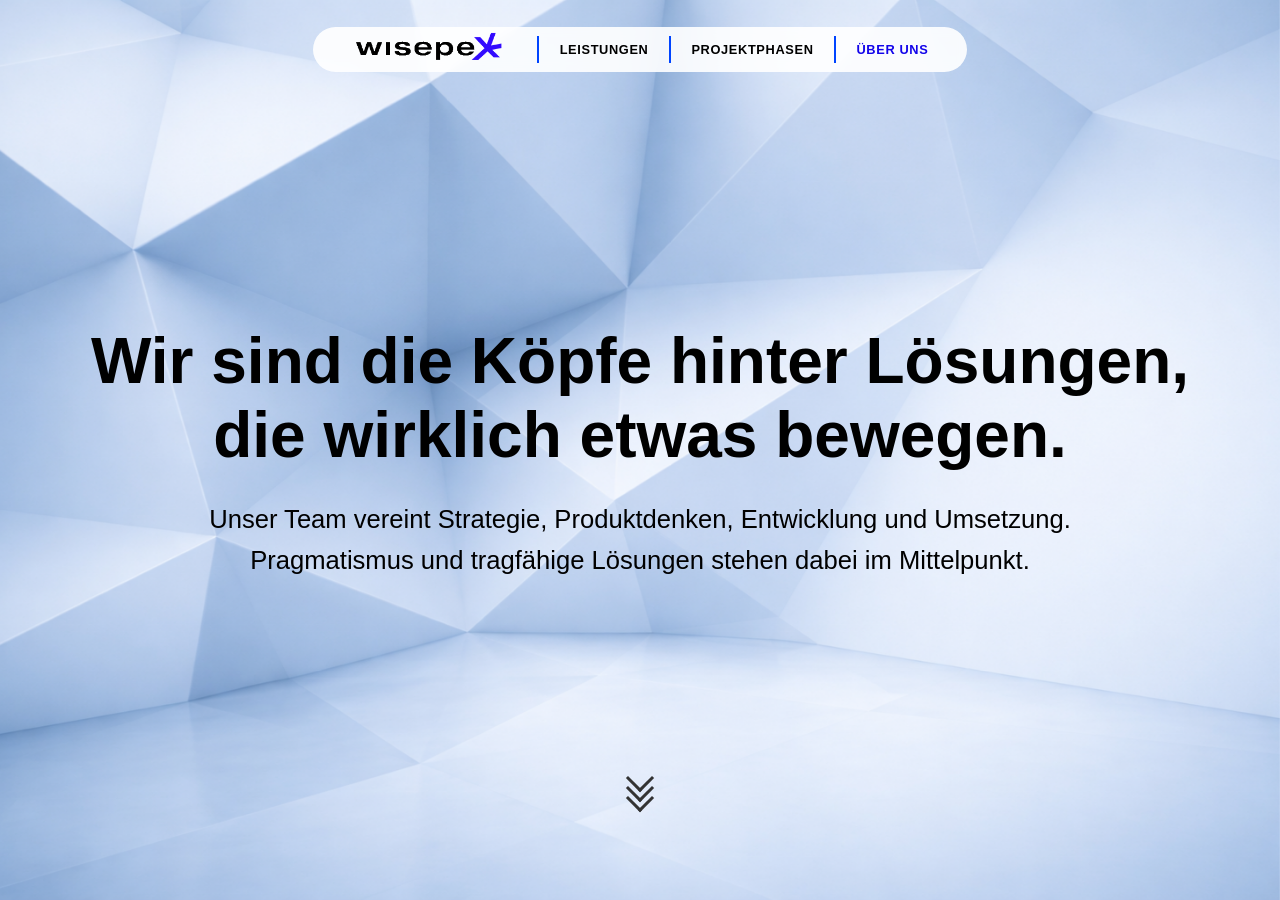
<file: uber-uns.html>
<!DOCTYPE html>
<html lang="de">
<head>
    <meta charset="UTF-8">
    <meta name="viewport" content="width=device-width, initial-scale=1.0">
    <meta name="theme-color" content="#dfeaff">
    <title>Wisepex - Über Uns</title>
    <link rel="icon" href="img/Sparky blue4.png" type="image/x-icon">
    <!-- Critical paint: evita flash negro antes de cargar imágenes/CSS -->
    <!-- Preload del background para evitar "flash" y mejorar LCP -->
    <link rel="preload" as="image" href="img/Wisepex Background.png" fetchpriority="high">
    <link rel="stylesheet" href="styles.css">
    <link rel="stylesheet" href="uber-uns.css">
</head>
<body>

    <div class="scroll-wrapper">
      <div class="tunnel-bg"></div>

      <nav style="width:100%;display: flex; justify-content: center;">
        <div class="navbar" style="width:fit-content; display: flex">
          <div class="logo-nav">
            <a href="index.html">
                <img src="img/Black Logo Wisepex.png" alt="Logo Wisepex" class="logo-nav-img">
            </a>
          </div>
          <div class="nav-links">
              <div class="divider"></div>
              <a href="index.html#leistungen" id="leistungen-link">LEISTUNGEN</a>            
              <div class="divider"></div>
              <a href="projektphasen.html" id="projektphasen">PROJEKTPHASEN</a>           
              <div class="divider"></div>
              <a href="uber-uns.html" id="uber-uns">ÜBER UNS</a>    
          </div>
        </div>
      </nav>    
  
      <div class="global-site-container">
        <h1 class="main-title">Wir sind die Köpfe hinter Lösungen,<br>die wirklich etwas bewegen.</h1>

        <p class="hero-intro">Unser Team vereint Strategie, Produktdenken, Entwicklung und Umsetzung.<br>
        Pragmatismus und tragfähige Lösungen stehen dabei im Mittelpunkt.</p>

        <section style="position: relative; height: 26vh;"> 
          <div id="scrollHint" class="scroll-hint">
            <div class="arrow-down">
                <span></span>
                <span></span>
                <span></span>
            </div>
          </div>            
        </section>

              <div class="team-container">
              
                <!--Card 1-->
                  <div class="content-block-card">
                    <div class="image-wrapper">
                      <div class="flip-card">
                        <div class="flip-front">
                          <img src="mitarbeitende/Hoodie Oli.png" alt="Employee 1">
                        </div>
                        <div class="flip-back">
                          <img src="mitarbeitende/Polo Oli.png" alt="Employee 1 Hover">
                        </div>
                      </div>
                    </div>
                    <div class="text-card-wrapper">
                      <div class="content-text-card">
                        <strong>OLIVER</strong>
                        <div class="extra-text-card">
                          <p>Popken</p>
                        </div>
                      </div>
                      <div class="flipped-text-card"><strong>Osnabrück</strong></div>
                    </div>
                  </div>

                <!--Card 2-->
                <div class="content-block-card">
                    <div class="image-wrapper">
                      <div class="flip-card">
                        <div class="flip-front">
                          <img src="mitarbeitende/Hoodie Soeren.png" alt="Employee 2">
                        </div>
                        <div class="flip-back">
                          <img src="mitarbeitende/Polo Soeren.png" alt="Employee 2 Hover">
                        </div>
                      </div>
                    </div>
                    <div class="text-card-wrapper">
                      <div class="content-text-card">
                        <strong>SOEREN</strong>
                        <div class="extra-text-card">
                          <p>Wentzel</p>
                        </div>
                      </div>
                      <div class="flipped-text-card"><strong>Hamburg</strong></div>
                    </div>
                  </div>

                <!--Card 3-->
                <div class="content-block-card">
                    <div class="image-wrapper">
                      <div class="flip-card">
                        <div class="flip-front">
                          <img src="mitarbeitende/Hoodie Thore.png" alt="Employee 3">
                        </div>
                        <div class="flip-back">
                          <img src="mitarbeitende/Polo Thore.png" alt="Employee 3 Hover">
                        </div>
                      </div>
                    </div>
                    <div class="text-card-wrapper">
                      <div class="content-text-card">
                        <strong>THORE</strong>
                        <div class="extra-text-card">
                          <p>Groß</p>
                        </div>
                      </div>
                      <div class="flipped-text-card"><strong>Bremervörde</strong></div>
                    </div>
                  </div>


                <!--Card 4-->
                <div class="content-block-card">
                    <div class="image-wrapper">
                      <div class="flip-card">
                        <div class="flip-front">
                          <img src="mitarbeitende/Hoodie Philipp.png" alt="Employee 4">
                        </div>
                        <div class="flip-back">
                          <img src="mitarbeitende/Polo Philipp.png" alt="Employee 4 Hover">
                        </div>
                      </div>
                    </div>
                    <div class="text-card-wrapper">
                      <div class="content-text-card">
                        <strong>PHILIPP</strong>
                        <div class="extra-text-card">
                          <p>Hock</p>
                        </div>
                      </div>
                      <div class="flipped-text-card"><strong>Osnabrück</strong></div>
                    </div>
                  </div>
                  

                 <!--Card 5-->                 
                <div class="content-block-card">
                    <div class="image-wrapper">
                      <div class="flip-card">
                        <div class="flip-front">
                          <img src="mitarbeitende/Hoodie Franzi.png" alt="Employee 5">
                        </div>
                        <div class="flip-back">
                          <img src="mitarbeitende/Polo Franzi.png" alt="Employee 5 Hover">
                        </div>
                      </div>
                    </div>
                    <div class="text-card-wrapper">
                      <div class="content-text-card">
                        <strong>FRANZI</strong>
                        <div class="extra-text-card">
                          <p></p>      
                        </div>
                      </div>
                      <div class="flipped-text-card"><strong>Osnabrück</strong></div>
                    </div>
                </div>
 
                  
                  <!--Card 6-->
                <div class="content-block-card">
                    <div class="image-wrapper">
                      <div class="flip-card">
                        <div class="flip-front">
                          <img src="uber-img/Sparky Hoody.png" alt="Employee 6">
                        </div>
                        <div class="flip-back">
                          <img src="uber-img/Sparky Polo OS.png" alt="Employee 6 Hover">
                        </div>
                      </div>
                    </div>
                    <div class="text-card-wrapper">
                      <div class="content-text-card">
                        <strong>CLAUDIO</strong>
                        <div class="extra-text-card">
                          <p>Brockmeyer</p> 
                        </div>
                      </div>
                      <div class="flipped-text-card"><strong>Osnabrück</strong></div>
                    </div>
                </div>

                <!--Card 7-->
                <div class="content-block-card">
                  <div class="image-wrapper">
                    <div class="flip-card">
                      <div class="flip-front">
                        <img src="mitarbeitende/Hoodie Dennis.png" alt="Employee 7">
                      </div>
                      <div class="flip-back">
                        <img src="mitarbeitende/Polo Dennis.png" alt="Employee 7 Hover">
                      </div>
                    </div>
                  </div>
                  <div class="text-card-wrapper">
                    <div class="content-text-card">
                      <strong>DENNIS</strong>
                      <div class="extra-text-card">
                        <p>Schlinge</p> 
                      </div>
                    </div>
                    <div class="flipped-text-card"><strong>Osnabrück</strong></div>
                  </div>
                </div>
                
                <!--Card 8-->                 
                <div class="content-block-card">
                  <div class="image-wrapper">
                    <div class="flip-card">
                      <div class="flip-front">
                        <img src="mitarbeitende/Hoodie Michele.png" alt="Employee 8">
                      </div>
                      <div class="flip-back">
                        <img src="mitarbeitende/Polo Michele.png" alt="Employee 8 Hover">
                      </div>
                    </div>
                  </div>
                  <div class="text-card-wrapper">
                    <div class="content-text-card">
                      <strong>MICHELE</strong>
                      <div class="extra-text-card">
                        <p>Falco</p>   
                      </div>
                    </div>
                    <div class="flipped-text-card"><strong>Nürnberg</strong></div>
                  </div>
                </div>

                <!--Card 9  -->
                <div class="content-block-card">
                  <div class="image-wrapper">
                    <div class="flip-card">
                      <div class="flip-front">
                        <img src="mitarbeitende/Hoodie Denny.png" alt="Employee 9">
                      </div>
                      <div class="flip-back">
                        <img src="mitarbeitende/Polo Denny.png" alt="Employee 9 Hover">
                      </div>
                    </div>
                  </div>
                  <div class="text-card-wrapper">
                    <div class="content-text-card">
                      <strong>DENNY</strong>
                      <div class="extra-text-card">
                        <p>Lehwald</p> 
                      </div>
                    </div>
                    <div class="flipped-text-card"><strong>Hamburg</strong></div>
                  </div>
                </div>

                <!--Card 10-->
                <div class="content-block-card">
                  <div class="image-wrapper">
                    <div class="flip-card">
                      <div class="flip-front">
                        <img src="mitarbeitende/Hoodie Albi.png" alt="Employee 10">
                      </div>
                      <div class="flip-back">
                        <img src="mitarbeitende/Polo Albi.png" alt="Employee 10 Hover">
                      </div>
                    </div>
                  </div>
                  <div class="text-card-wrapper">
                    <div class="content-text-card">
                      <strong>ALBI</strong>
                      <div class="extra-text-card">
                        <p>Luku</p> 
                      </div>
                    </div>
                    <div class="flipped-text-card"><strong>Hamburg</strong></div>
                  </div>
                </div>
                
                <!--Card 11-->
                <div class="content-block-card">
                  <div class="image-wrapper">
                    <div class="flip-card">
                      <div class="flip-front">
                        <img src="mitarbeitende/Hoodie Sarah.png" alt="Employee 11">
                      </div>
                      <div class="flip-back">
                        <img src="mitarbeitende/Polo Sarah.png" alt="Employee 11 Hover">
                      </div>
                    </div>
                  </div>
                  <div class="text-card-wrapper">
                    <div class="content-text-card">
                      <strong>SARAH-ELAINE</strong>
                      <div class="extra-text-card">
                        <p>Kruegl</p> 
                      </div>
                    </div>
                    <div class="flipped-text-card"><strong>Berlin</strong></div>
                  </div>
                </div>
              

              </div> <!--Team container-->
      </div>
        <footer class="site-footer">
            <div class="footer-links">
              <a href="kontakt.html">KONTAKT</a>
              <a href="kontakt.html#impressum">IMPRESSUM</a>
              <a href="kontakt.html#datenschutz">DATENSCHUTZ</a>
            </div>

        </footer>

    </div><!-- .scroll-wrapper -->
    <script>

        // Scroll al top al cargar
        window.onbeforeunload = function () { window.scrollTo(0, 0); };
        window.onload = function () {
            const wrapper = document.querySelector('.scroll-wrapper');
            if (wrapper) wrapper.scrollTop = 0;
            window.scrollTo(0, 0);
        };
        if (history.scrollRestoration) history.scrollRestoration = 'manual';

        // Navegación
        document.querySelectorAll('.nav-links a').forEach(anchor => {
            anchor.addEventListener('click', function (e) {
                const href = this.getAttribute('href');
                if (!href || !href.startsWith('#')) return;

                e.preventDefault();
                const targetId = href.substring(1);
                const targetSection = document.getElementById(targetId);
                const wrapper = document.querySelector('.scroll-wrapper');
                if (targetSection && wrapper) {
                    wrapper.scrollTo({ top: targetSection.offsetTop, behavior: 'smooth' });
                }
            });
        });


        window.addEventListener("load", function () {
            if (window.location.hash) {
              const target = document.querySelector(window.location.hash);
              if (target) {
                setTimeout(() => {
                  target.scrollIntoView({ behavior: "smooth" });
                }, 100);
              }
            }
          });

        // Flip-cards: toggle al hacer click o hover//

        const cards = document.querySelectorAll('.flip-card');

        function setCardState(card, isOpen) {
            card.classList.toggle('is-flipped', isOpen);
            const block = card.closest('.content-block-card');
            if (block) {
                block.classList.toggle('is-flipped', isOpen);
            }
        }

        function closeAllCards() {
            cards.forEach(c => setCardState(c, false));
        }

        cards.forEach(card => {
        
            // CLICK (móvil + también desktop si se hace click)
            card.addEventListener('click', function(e) {
                e.stopPropagation();
            
                const isAlreadyFlipped = this.classList.contains('is-flipped');
            
                // Cerrar todas
                closeAllCards();
            
                // Si no estaba abierta, abrirla
                if (!isAlreadyFlipped) {
                    setCardState(this, true);
                }
            });
          
            // HOVER solo para punteros con hover real (mouse/pen).
            card.parentElement.addEventListener('pointerenter', function(e) {
                if (e.pointerType !== 'mouse' && e.pointerType !== 'pen') return;
                closeAllCards();
                setCardState(card, true);
            });
          
            card.parentElement.addEventListener('pointerleave', function(e) {
                if (e.pointerType !== 'mouse' && e.pointerType !== 'pen') return;
                setCardState(card, false);
            });
          
        });

        // Click fuera → cerrar todas
        document.addEventListener('click', function() {
            closeAllCards();
        });

        const scrollHint = document.getElementById('scrollHint');
        const scrollWrapper = document.querySelector('.scroll-wrapper');
        if (scrollHint && scrollWrapper) {
            scrollWrapper.addEventListener('scroll', () => {
                if (scrollWrapper.scrollTop > 50) {
                    scrollHint.classList.add('hidden');
                } else {
                    scrollHint.classList.remove('hidden');
                }
            });
        }



</script>


</body>
</html>
</file>
<file: styles.css>
/* ========== VARIABLES GLOBALES ========== */
:root {
    --neon-blue: #1304ea;
    --neon-purple: #8137ff;
    --logo-width-desktop: 35vw;
    --content-gap-bottom: 10vh;
    --transition-normal: 0.3s ease;
}

/* ========== RESET UNIVERSAL ========== */
*, *::before, *::after {
    box-sizing: border-box;
}

html, body {
    box-sizing: border-box;
}

/* ========== BASE STYLES ========== */
html, body {
    margin: 0;
    padding: 0;
    height: 100%;
    font-family: Arial, sans-serif;
    overflow-x: hidden;
    overflow-y: hidden;
    width: 100%;
    max-width: 100vw;
    position: relative;
    background-color: #dfeaff;
}

.brand-name {
    font-weight: bolder;
}

.brand-x {
    color: #0000FF;
    font-weight: bolder;
}

/* ========== SCROLL WRAPPER ========== */
.scroll-wrapper {
    height: 100vh;
    height: 100dvh; /* fix iOS Safari: adapta al viewport real (sin chrome del navegador) */
    overflow-x: hidden;
    overflow-y: scroll;
    -webkit-overflow-scrolling: touch; /* momentum scroll en iOS */
    scroll-behavior: smooth;
    scroll-snap-type: y mandatory;
    position: relative;
    width: 100%;
    max-width: 100vw;
    scrollbar-width: auto;
    scrollbar-color: rgba(0, 0, 0, 0.3) transparent;
}

.scroll-wrapper::-webkit-scrollbar {
    width: 8px;
}

.scroll-wrapper::-webkit-scrollbar-track {
    background: transparent;
}

.scroll-wrapper::-webkit-scrollbar-thumb {
    background-color: rgba(0, 0, 0, 0.3);
    border-radius: 4px;
}

.scroll-wrapper::-webkit-scrollbar-thumb:hover {
    background-color: rgba(0, 0, 0, 0.5);
}

body {
    background: transparent;
}

/* ========== PAGE SCROLLBAR ========== */
html, body {
    scrollbar-width: auto;
    scrollbar-color: rgba(0, 0, 0, 0.3) transparent;
}

html::-webkit-scrollbar,
body::-webkit-scrollbar {
    width: 8px;
}

html::-webkit-scrollbar-track,
body::-webkit-scrollbar-track {
    background: transparent;
}

html::-webkit-scrollbar-thumb,
body::-webkit-scrollbar-thumb {
    background-color: rgba(0, 0, 0, 0.3);
    border-radius: 4px;
}

html::-webkit-scrollbar-thumb:hover,
body::-webkit-scrollbar-thumb:hover {
    background-color: rgba(0, 0, 0, 0.5);
}

/* ========== BACKGROUND ========== */
.tunnel-bg {
    position: fixed;
    top: 0;
    left: 0;
    width: 100%;
    max-width: 100vw;
    height: 100vh;
    height: 100dvh;
    background-image: url("img/Wisepex Background.png");
    background-size: cover;
    background-position: center center;
    background-repeat: no-repeat;
    pointer-events: none;
    z-index: -1;
    -webkit-transform: translateZ(0);
    transform: translateZ(0);
}

/* ========== GLOBAL SITE CONTAINER ========== */
.global-site-container {
    position: relative;
    z-index: 2;
    width: 100%;
    max-width: 2000px;
    margin: 0 auto;
    overflow-x: hidden;
    display: flex;
    flex-direction: column;
    align-items: center;
    min-height: 100vh;
    padding: 16vh clamp(20px, 4vw, 3rem) 5vh;
    box-sizing: border-box;
}


/* ========== HERO GLOBAL (título e intro — idéntico en todas las páginas) ========== */
.main-title {
    display: flex;
    position: relative;
    text-align: center;
    font-size: clamp(2.5rem, 5vw, 5.5rem);
    font-weight: 600;
    margin: 20vh auto 3vh auto;
    max-width: 95%;
    z-index: 102;
    opacity: 1;
    animation: titleAppear 1s ease-out 2.5s forwards;
}

.hero-intro {
    font-size: clamp(1rem, 2.5vw, 1.6rem);
    line-height: 1.6;
    margin: 0 auto 10vh auto;
    text-align: center;
    max-width: 90%;
}


/* ========== NAVBAR ========== */
.navbar {
    position: fixed;
    top: 2vh;
    margin: 0 auo;
    border-radius: 50px;
    background: rgba(255, 255, 255, 0.9);
    backdrop-filter: blur(4px);
    display: flex;
    align-items: center;
    padding: 0.3vh 0.5rem;
    z-index: 1000;
    justify-content: center;
    box-sizing: border-box;
}

.logo-nav {
    font-weight: bold;
    color: black;
    font-size: clamp(1rem, 3vw, 1.5rem);
    display: flex;
    align-items: center;
}

.logo-nav span {
    color: var(--neon-purple);
    margin-left: 2px;
}

.logo-nav-img {
    width: clamp(7rem, 12vw, 10rem);
    object-fit: contain;
}

.nav-links {
    display: flex;
    align-items: center;
    gap: clamp(0.8rem, 2.4vw, 2rem);
}

.nav-links a {
    color: black;
    text-decoration: none;
    font-weight: bold;
    font-size: 0.7rem;
    letter-spacing: 0.05em;
    transition: color 0.3s;
}

.nav-links a:hover {
    color: var(--neon-blue);
}

.divider {
    width: 2px;
    min-width: 2px;
    height: 3vh;
    background-color: #0044ff;
}


/* "Scroll" */
.scroll-hint {
    position: absolute;
    top: 50%;
    left: 50%;
    transform: translate(-50%, -50%);
    text-align: center;
    z-index: 1000;
    opacity: 1;
    transition: opacity 0.5s ease-out;
}

.scroll-hint.hidden {
    opacity: 0;
    pointer-events: none;
}

.arrow-down {
    width: 30px;
    height: 30px;
    margin: 0 auto;
}


.arrow-down span {
    display: block;
    width: 20px;
    height: 20px;
    border-bottom: 3px solid #333;
    border-right: 3px solid #333;
    transform: rotate(45deg);
    margin: -10px auto 0 auto;
    animation: arrow 2s infinite;
}

/* Definición de la animación de rebote */
@keyframes arrow {
    0% {
        opacity: 0;
        transform: rotate(45deg) translate(-10px, -10px);
    }
    50% {
        opacity: 1;
    }
    100% {
        opacity: 0;
        transform: rotate(45deg) translate(10px, 10px);
    }}


.arrow-down span:nth-child(2) {
    animation-delay: -0.2s;
}

.arrow-down span:nth-child(3) {
    animation-delay: -0.4s;
}

/* ----- Footer (glassmorphism) ----- */
.site-footer {
    width: 100%;
    background: rgba(255, 255, 255, 0.40);
    backdrop-filter: blur(1px);
    -webkit-backdrop-filter: blur(1px);
    border-top: 1px solid rgba(255, 255, 255, 0.45);
    padding: 4vh 5vh 2vh 5vh;
    /* safe-area-inset-bottom: evita que el footer quede bajo el home indicator en iPhone X+ */
    padding-bottom: max(2vh, env(safe-area-inset-bottom));
    box-sizing: border-box;
    display: flex;
    flex-direction: column;
    align-items: start;
}

.footer-divider {
    width: 100%;
    max-width: 1600px;
    height: 1px;
    background: rgba(0, 0, 0, 0.2);
    margin-bottom: 2vh;
}

.footer-links {
    display: flex;
    gap: 1rem;
}

.footer-links a {
    color: #333;
    font-weight: 600;
    text-decoration: none;
    transition: color 0.3s ease;
}

.footer-links a:hover {
    color: var(--neon-blue);
}


/* ========== MEDIA QUERIES GLOBALES (navbar, container, tunnel-bg) ========== */
@media (max-width: 900px) {
    .tunnel-bg {
        background-position: center top;
    }
}

@media (max-width: 480px) {
    .navbar {
        padding: 1vh 2vw;
    }

    .logo-nav {
        font-size: clamp(0.3rem, 1.5vw, 0.5rem);
    }

    .logo-nav span {
        color: var(--neon-purple);
        margin-left: 2px;
    }

    .logo-nav-img {
        width: clamp(4.2rem, 5vw, 4rem);
        object-fit: contain;
    }

    .nav-links {
        gap: clamp(0.7rem, 2.2vw, 1.7rem);
    }

    .nav-links a {
        font-size: 0.5rem;
    }

    .nav-links a:hover {
        color: var(--neon-blue);
    }

    .divider {
        display: none;
    }
}

@media (max-width: 768px) {
    html, body {
        overflow-x: hidden;
        width: 100%;
        max-width: 100vw;
    }

    .navbar {
        margin: 0 2vh;
        padding: 0.3vh 3vw;
    }

    .logo-nav-img {
        width: clamp(4rem, 16vw, 8rem);
    }

    .nav-links {
        gap: clamp(0.6rem, 3vw, 1rem);
    }

    .nav-links a {
        font-size: 0.5rem;
    }

    .divider {
        height: 2vh;
    }

    .main-title {
        margin-top: 15vh;
        font-size: clamp(1.8rem, 6vw, 2.5rem);
    }

    .hero-intro {
        margin-bottom: 8vh;
        font-size: 1.1rem;
        line-height: 1.4;
    }

    .footer-bottom {
        flex-direction: column;
        gap: 15px;
        text-align: center;
    }

    .footer-links {
        justify-content: center;
        font-size: 0.8rem;
    }

    .site-footer {
        padding: 4vh;
        margin-top: 1vh;
        align-items: center;
    }

}

/* Hero: 480px sobreescribe el breakpoint de 768px */
@media (max-width: 480px) {
    .main-title {
        margin-top: 12vh;
        font-size: 1.6rem;
    }

    .hero-intro {
        margin-bottom: 6vh;
        font-size: 1rem;
    }
}

@media (min-width: 768px) {
    .navbar {
        padding: 0.5vh 3vw;
    }
}

/* Hero: pantallas grandes — refuerzo del margen superior del título */
@media (min-width: 1200px) {
    .main-title {
        margin-top: 20vh;
    }
}

@media (max-width: 1023px) {
    .navbar {
        justify-content: center;
        gap: clamp(0.5rem, 2.2vw, 1.8rem);
    }

    .logo-nav {
        margin-right: 0;
        flex-shrink: 0;
    }

    .nav-links {
        justify-content: center;
        gap: clamp(0.55rem, 2.4vw, 1rem);
    }

}


@media (min-width: 1024px) {

    :root {
        --content-gap-bottom: 12vh;
    }

    .navbar {
        padding: 0.3vh 3vw;
        top: 3vh;
        border-radius: 80px;
    }

    .logo-nav-img {
        width: clamp(7rem, 12vw, 10rem);
        object-fit: contain;
    }
    
    .nav-links {
        display: flex;
        align-items: center;
        gap: clamp(0.8rem, 1.6vw, 2rem);
    }
    
    .nav-links a {
        color: black;
        text-decoration: none;
        font-weight: bold;
        letter-spacing: 0.05em;
        transition: color 0.3s;
        
    }

    .logo-nav {
        margin-right: 2.5vw;
    }
}

@media (min-width: 1200px) {
    .nav-links a {
        font-size: 0.8rem;
    }

    .divider {
        height: 3vh;
    }
}


/* ========================================================
   SHARED CONTENT LAYOUT — home.css + lebenszyklus.css
   Controla el ancho del "cascarón" de grids y cards.
   Los estilos internos (padding, tipografía, imágenes)
   permanecen en home.css / lebenszyklus.css.
   ======================================================== */

/* --- Padding del contenedor principal: idéntico en todas las páginas --- */
.global-site-container {
    padding-top: 16vh;
}

@media (max-width: 1024px) {
    .global-site-container { padding-top: 14vh; }
}

@media (max-width: 768px) {
    .global-site-container {
        padding-top: 13vh;
        padding-left: 20px;
        padding-right: 20px;
        width: 97%;
    }

}

@media (max-width: 480px) {
    .global-site-container { padding-top: 12vh; }
}

@media (max-width: 900px) and (orientation: landscape) {
    .global-site-container { padding-top: 16vh; }
}

/* --- Contenedores de sección: passthrough de ancho completo --- */
.features-container,
.lebenszyklus-container {
    width: 100%;
    margin: 0 auto;
    box-sizing: border-box;
}

/* --- Rejillas unificadas: mismo gap, max-width y alineación --- */
.features-grid,
.lebenszyklus-grid {
    display: flex;
    flex-direction: column;
    align-items: stretch;
    justify-content: center;
    gap: 20vh;
    width: 100%;
    margin: 0 auto;
    min-width: 0;
}

/* --- Ancho unificado del "cascarón" de las cards — Mobile base --- */
.feature-card,
.lebenszyklus-card {
    box-sizing: border-box;
    padding: 5vh;
}


@media (max-width: 932px) and (orientation: landscape) {
    .main-title {
        margin: 14vh auto 3vh auto;
    }

    .hero-intro {
        line-height: 1.4;
    }

    .arrow-down span {
        width: 17px;
        height: 17px;
        border-bottom: 2px solid #333;
        border-right: 2px solid #333;
    }
}

@media (max-width: 767px) and (orientation: landscape) {
    .main-title {
        margin: 18vh auto 3vh auto;
        font-size: clamp(1.8rem, 6vw, 2rem);
    }

    .hero-intro {
        margin-bottom: 2vh;
        font-size: 1rem;
    }

}

/* Tablet / Small Desktop (768px – 1023px) */
@media (min-width: 768px) and (max-width: 1023px) {
    .feature-card,
    .lebenszyklus-card {
        margin: 0 12vh;    
    }
}


/* Mobile: gap reducido y grids a ancho completo */
@media (max-width: 767px) {
    .features-grid,
    .lebenszyklus-grid {
        gap: 15vh;
        margin: 0 auto;
    }

}

/* Desde 1024px: cards a ancho completo del grid */
@media (min-width: 1024px) {
    .feature-card,
    .lebenszyklus-card {
        margin: 0 15vh;    }
}

/* Large Desktop (>1200px): max-width fijo */
@media (min-width: 1200px) {
    .feature-card,
    .lebenszyklus-card {
        margin: 0 18vh;    }

}

/* Extra Large (>1400px): max-width ampliado */
@media (min-width: 1400px) {
    .feature-card,
    .lebenszyklus-card {
        margin: 0 20vh;    }

    .main-title {
        margin-top: 17vh;
    }

    .hero-intro {
        margin-bottom: 0vh;
    }
}

/* ===== AJUSTES SUTILES PARA ULTRA-WIDE (>1900px) ===== */
@media (min-width: 1901px) {
    .logo-nav {
        font-size: 1.6rem;
    }

    .nav-links a {
        font-size: 1.1rem;
    }

    .main-title {
        font-size: clamp(2.6rem, 4.8vw, 6.9rem);
    }

    .hero-intro {
        font-size: clamp(1.05rem, 2.4vw, 2.7rem);
    }

    .scroll-hint {
        height: 12vh !important;
    }

    .footer-links {
        gap: 3rem;
    }

    .footer-links a {
        font-size: 1.5rem;
    }
}
</file>
<file: home.css>
/* ========== HOME - LANDING PAGE ========== */
/* Depende de styles.css (variables :root, animaciones globales) */

/* ----- Links ----- */
#leistungen-link {
    color: var(--neon-blue);
}

/* ----- Hero: modificadores específicos de esta página ----- */
.hero-intro.gap-bottom-7 {
    margin-bottom: 7vh;
}

.main-title.contact-title {
    margin: 6vh auto 2vh auto;
}

.anchor-target {
    display: block;
    position: relative;
    top: -30vh; 
    visibility: hidden;
}

/* ----- Features Section ----- */

.feature-card {
    display: flex;
    flex-direction: row;
    align-items: center;
    justify-content: space-between;
    background: rgba(255, 255, 255, 0.35);
    backdrop-filter: blur(1px);
    border-radius: 40px;
    border: 0.0625rem solid rgba(255, 255, 255, 0.35);
    gap: 3rem;
    transition: transform 0.4s cubic-bezier(0.165, 0.84, 0.44, 1), background 0.3s ease, border-color 0.3s ease, box-shadow 0.4s ease;
}

.feature-card.show:hover {
    box-shadow: 0 20px 40px rgba(0, 0, 0, 0.20);
    border-color: rgba(255, 255, 255, 0.35);
    background: rgba(255, 255, 255, 0.35);
    transform: translateY(-5px);
    z-index: 2;
}    
    
.feature-card.show {
    opacity: 1;
    transform: perspective(700px) rotateZ(0deg);
    padding: 5vh;
}

.feature-image-container {
    flex: 1; /* Esto garantiza el 50% de ancho para la imagen */
    display: flex;
    justify-content: center;
}

.feature-image-container img {
    width: 100%;
    height: auto;
    aspect-ratio: 12 / 10;
    object-fit: cover;
    border-radius: 1.875rem;
    box-shadow: 0 0.9375rem 1.875rem rgba(0,0,0,0.2);
}

.feature-image {
    width: 100%;
    height: 15.625rem;
    overflow: hidden;
    border-radius: 0.625rem;
    margin-bottom: 1.25rem;
}

.feature-image img {
    width: 100%;
    height: 100%;
    object-fit: cover;
}

.feature-content-left, 
.feature-content-right {
    flex: 1; /* Esto garantiza el 50% de ancho para el texto */
    text-align: left;
}
.feature-title {
    font-size: 2.3rem;
    font-weight: 600;
    color: #000;
    margin-bottom: 20px;
    text-transform: uppercase;
    text-align: center;
}

.feature-description {
    font-size: 1.4rem;
    line-height: 1.4;
    color: #333;
    margin-bottom: 3vh;
    text-align: center;
}

.feature-tags {
    display: flex;
    flex-wrap: wrap;
    gap: 1vh;
    margin: 0 auto;
    width: 100%;
    max-width: 500px;
    box-sizing: border-box;
    justify-content: center;
    margin-bottom: 0;
}

.feature-tag {
    background-color: #0000FF;
    color: white;
    padding: 0.5rem 0.75rem;
    border-radius: 3rem;
    font-size: 0.7rem;
    font-weight: 500;
    min-width: 5vh;
    text-align: center;
    box-sizing: border-box;
    transition: background-color 0.2s ease;
}

.feature-tag:hover {
    background-color: #2929ff;
}

/* ----- FAQ Section ----- */
.content-bloq-faq-header {
    display: flex;
    flex-direction: column;
    align-items: center;
    justify-content: center;
    margin: 2vh auto 2vh auto;
    max-width: 90%;
    text-align: center;
}

.content-block-questions {
    background: rgba(255, 255, 255, 0.35);
    backdrop-filter: blur(1px);
    -webkit-backdrop-filter: blur(1px);
    width: 95%;
    margin: 2vh auto 8vh auto;
    max-width: min(1600px, 100%);
    padding: 5vh;
    border-radius: 30px;
    border: 1px solid rgba(255, 255, 255, 0.35);
    color: #000;
    box-sizing: border-box;
    animation: blockAppear 0.8s ease-out forwards;
}

.content-bloq-faq {
    width: 100%;
    max-width: 1600px;
    margin: 2vh auto 6vh auto;
    display: flex;
    flex-direction: column;
    gap: 20px;
}

.block-faq {
    border-radius: 22px;
    overflow: hidden;
    opacity: 0;
    transform: translateY(20px) scale(0.98);
    animation: faqAppear 0.8s ease-out forwards;
}

@keyframes faqAppear {
    to {
        opacity: 1;
        transform: translateY(0) scale(1);
    }
}

.faq-question {
    width: 100%;
    padding: 16px 25px;
    background: rgba(135, 128, 255, 0.70);
    color: #000000;
    font-size: 1.2rem;
    font-weight: 500;
    text-align: left;
    border: none;
    border-radius: 22px;
    cursor: pointer;
    display: block;
    transition: background 0.3s ease, transform 0.25s ease, box-shadow 0.25s ease;
}

.faq-question:active {
    transform: scale(0.985);
}

.faq-question strong {
    font-weight: 800;
}

.block-faq:hover .faq-question {
    background: rgba(135, 128, 255, 1);
    transform: translateY(-2px);
    box-shadow: 0 10px 30px rgba(0, 0, 0, 0.25);
}

.block-faq.active .faq-question {
    background: rgba(135, 128, 255, 1);
    border-bottom-left-radius: 0;
    border-bottom-right-radius: 0;
    box-shadow: none;
    transform: none;
}

.faq-answer {
    max-height: 0;
    overflow: hidden;
    background: rgba(135, 128, 255, 0.18);
    color: #000000;
    padding: 0 28px;
    transition: max-height 0.45s ease, padding 0.35s ease, opacity 0.3s ease;
    opacity: 0;
}

.block-faq.active .faq-answer {
    max-height: 500px;
    padding: 22px 28px 25px 28px;
    opacity: 1;
}

.block-faq.active:hover {
    transform: translateY(-2px);
    transition: transform 0.3s ease, box-shadow 0.3s ease;
}

.block-faq.active:hover .faq-question {
    background: rgba(135, 128, 255, 1);
}

.block-faq.active:hover .faq-answer {
    background: rgba(135, 128, 255, 0.32);
}

.faq-answer p {
    margin: 0 0 8px 0;
    font-size: 1.1rem;
    line-height: 1.5;
}

.faq-answer p strong {
    font-weight: 800;
}

/* ----- Responsive Home ----- */

@media (min-width: 768px) {
    .feature-card {
        display: flex;
        align-items: center;
    }

    .feature-image-container,
    .feature-content-left,
    .feature-content-right {
        flex: 1 1 50%;
        min-width: 0;
    }

    .feature-content-left,
    .feature-content-right {
        max-width: 50%;
        display: flex;
        flex-direction: column;
        justify-content: center;
    }

    .feature-image-container {
        width: 50%;
        max-width: 50%;
    }

    .feature-title,
    .feature-description {
        margin-top: 0;
    }

    .feature-content-left > .feature-tags:last-child,
    .feature-content-right > .feature-tags:last-child {
        margin-bottom: 0;
    }
}

@media (min-width: 768px) and (max-width: 1024px) {
    .feature-card,
    .feature-card.show {
        padding: 4vh clamp(1.25rem, 3vw, 2.5rem);
        gap: clamp(1rem, 2.5vw, 2rem);
    }

    .feature-title {
        font-size: 1.4rem;
    }
    
    .feature-description {
        font-size: 1.1rem;
    }
}

@media (max-width: 767px) {
    .feature-title {
        font-size: clamp(1.1rem, 4vw, 2.2rem);
    }

    .feature-card {
        flex-direction: column; /* Cambia a disposición vertical */
        text-align: center; /* Centra el texto por defecto */
        min-height: auto;   /* Permite que la tarjeta crezca según el contenido */
        gap: 0.5rem;    
    }

    .feature-card.show {
        transform: none;
    }

    .feature-card.show:hover {
        transform: translateY(-3px);
    }

    .feature-content-left, .feature-content-right {
        display: contents; /* Deshace el contenedor para que sus hijos participen directamente en el flex de feature-card */
    }

    .feature-title {
        order: 1;
        width: 100%;
        text-align: center;
        margin-bottom: 1rem;
    }

    .feature-description {
        order: 2;
        width: 100%;
        text-align: center;
        margin-bottom: 1rem;
    }

    .feature-image-container {
        order: 3;
        width: 100%;
        justify-content: center;
        min-height: 0; /* Evita colapso del contenedor */
    }

    .feature-image-container img {
        width: 100%;
        height: auto;
        aspect-ratio: auto;
        display: block; /* Garantiza visibilidad */
    }

    .feature-tags {
        order: 4;
        width: 100%;
        justify-content: space-evenly;
        flex-wrap: wrap;
        margin-top: 1rem;
        gap: 10px;
    }

    .feature-tag {
        min-width: 100px;
        font-size: 0.7rem;
    }

   
    .content-block-questions {
        width: 93%;
        max-width: 100%;
        margin: 0 auto 6vh auto;
        padding: 2rem 20px;
        border-radius: 1.25rem;
        box-sizing: border-box;
    }

    .hero-header-grid {
        grid-template-columns: 1fr;
        gap: 1.5rem;
        text-align: center;
    }

    .hero-header-center {
        justify-content: center;
    }

    .content-bloq-faq-header {
        margin: 0 auto 2vh auto;
    }

    .content-bloq-faq-header .faq-title {
        font-size: clamp(2.2rem, 7vw, 3rem);
        text-align: center;
        width: 100%;
        display: block;
        padding: 0;
        margin: 0 auto 1vh auto;
    }

    .content-bloq-faq {
        margin: 6vh 0 2vh 0;
        padding: 0;
        gap: 15px;
        width: 100%;
        max-width: 100%;
    }

    .faq-question {
        font-size: 1rem;
        padding: 18px 20px;
    }

    .faq-answer {
        padding: 0 20px;
    }

    .block-faq.active .faq-answer {
        padding: 18px 20px 20px 20px;
    }

    .faq-answer p {
        font-size: 0.95rem;
    }

}

@media (max-width: 480px) {

    .feature-tags {
        gap: 8px;
    }

    .feature-tag {
        min-width: 90px;
        font-size: 0.65rem;
    }

}

@media (max-width: 932px) and (orientation: landscape) {
    .global-site-container {
        min-height: 100vh;
        min-height: 100dvh;
        min-height: -webkit-fill-available;
        padding-bottom: max(3vh, env(safe-area-inset-bottom));
    }

    .content-block-questions {
        padding: 2rem 20px;
        border-radius: 1.5rem;
    }

    .content-bloq-faq-header .faq-title {
        font-size: clamp(1.8rem, 4vw, 2.5rem);
        margin: 0 auto 1vh auto;
    }

    .feature-card,
    .feature-card.show {
        width: 95%;
        margin: 0 auto;
        padding: 6vh 5vw;
        gap: min(3rem, 5vw);
        flex-direction: row;
        text-align: left;
        align-items: center;
    }

    .feature-content-left,
    .feature-content-right {
        display: flex;
        flex: 1;
        min-width: 0;
        max-width: none;
        text-align: left;
        flex-direction: column;
        justify-content: center;
    }

    .feature-title {
        order: initial;
        width: auto;
        text-align: center;
        font-size: clamp(1.3rem, 2.2vw, 1.4rem);
        margin: 0 0 0.5rem 0;
    }

    .feature-description {
        order: initial;
        width: auto;
        text-align: center;
        font-size: clamp(1rem, 1.6vw, 1rem);
        line-height: 1.4;
        margin: 0 0 0.45rem 0;
    }

    .feature-image-container {
        order: initial;
        flex: 0 0 40%;
        width: auto;
        max-width: 40%;
        min-height: 0;
        justify-content: center;
    }

    .feature-image-container img {
        width: 100%;
        aspect-ratio: 4 / 3;
        object-fit: cover;
       /* max-height: 40vh;
        max-height: 40dvh;*/
    }

    .feature-tags {
        order: initial;
        flex-direction: row;
        flex-wrap: nowrap;
        justify-content: center;
        align-items: center;
        width: auto;
        max-width: 100%;
        margin: 0.75rem auto 0;
        gap: 0.5rem;
    }

    .feature-tag {
        font-size: 0.6rem;
        padding: 0.3rem 0.55rem;
        min-width: auto;
    }
}

/* ----- CORRECCIÓN PARA PANTALLAS GRANDES ----- */
@media (min-width: 1200px) { 

    /* Eliminamos las restricciones de height que tenías aquí anteriormente */
    .feature-image {
        display: contents; /* Anulamos el contenedor antiguo si existe */
    }
    
    .feature-description {
        font-size: 1.2rem;
    }

    .feature-tag {
        font-size: 0.9rem;
    }

    .content-bloq-faq-header {
        margin: 6vh auto 2vh auto;
    }

}

@media (min-width: 1901px) {
    .feature-title {
        font-size: 2.55rem;
    }

    .feature-description {
        font-size: 1.4rem;
    }

    .faq-question {
        font-size: 1.5rem;
    }

    .faq-answer p {
        font-size: 1.4rem;
    }
}
</file>
<file: kontakt.css>
/* ===== CONTAINER ===== */
      .global-site-container {
        position: relative;
        z-index: 2;
        width: 92%;
        max-width: 112.5rem;
        margin: 10vh auto 5vh;
        display: flex;
        flex-direction: column;
        min-height: 100vh;
        gap: 25vh;
      }

      .anchor-target {
        display: block;
        position: relative;
        top: -20vh; 
        visibility: hidden;
    }
           
            
      /* ===== CONTENT BLOCK ===== */
      .content-block-kontakt {
          background: rgba(255, 255, 255, 0.35);
          backdrop-filter: blur(1px);
          -webkit-backdrop-filter: blur(1px);
          width: 100%;
          padding: 4rem;
          border-radius: 2rem;
          border: 1px solid rgba(255, 255, 255, 0.5);
          box-sizing: border-box;
      } 

      /* ===== HEADER GRID ===== */
      .kontakt-header-grid {
        display: grid;
        grid-template-columns: 1fr 2fr 1fr;
        align-items: center;
      }
           
      .kontakt-title-simple {
        font-size: clamp(2.5rem, 4vw, 3.5rem);
        color: #0000ff;
        text-transform: uppercase;
        margin-bottom: 1rem;
        margin-left: 1vw;
        text-align: left;
        font-weight: 400;
      }

      /* ===== CONTACT ===== */
      .contact-grid {
          display: grid;
          grid-template-columns: 1.5fr 1fr 1fr; /* Proporciones para que la dirección tenga espacio */
          gap: 2rem;
          align-items: start;
          padding: 0; /* Eliminamos el padding interno excesivo */
      }   

      .contact-block {
          text-align: left; /* Alineación a la izquierda según la imagen */
      }
      
      .contact-block h3 {
          font-size: 1.2rem;
          color: #0000ff;
          margin-bottom: 1rem;
          text-align: center;
          text-transform: uppercase;
      }
      
      .contact-block p {
          font-size: 1.1rem;
          line-height: 1.4;
          font-weight: 500;
          color: #333;
          margin: 0;
          text-align: center;
      }
      
      /* Estilo para el enlace de email */
      .contact-block a {
          color: inherit;
          text-decoration: underline;
      }      

      /* ===== DIVIDERS ===== */
      .divider-line {
        width: 80%;
        height: 1px;
        background-color: #0000ff;
        margin: 10vh auto 12vh auto;
      }
      
/* ========== IMPRESSUM GRID ========== */

    .legal-section {
      margin: 6vh auto;
      padding: 0;            /* ✅ eliminar padding extra */
      max-width: 100%;
    }
   
    .legal-grid-4 {
      display: grid;
      grid-template-columns: repeat(4, 1fr);
      margin: 6vh auto;
      padding: 0;            /* ✅ eliminar padding */
      gap: 4vw;
    }
    
    .legal-block {
      margin: 6vh auto;
      padding: 0;            /* ✅ eliminar padding */
      max-width: 100%;
    }

    .legal-col h3 {
      margin: 0 0 1vh 0;
      font-size: 1.3rem;
      font-weight: 600;
      text-transform: uppercase;
      text-align: center;
      color: #0000FF;
    }
    
    .legal-block h3 {
      font-size: clamp(1.8rem, 2.8vw, 2.8rem);
      font-weight: 300;
      margin: 0 auto;
      text-transform: uppercase;
      line-height: 1.2;
      text-align: center;
      color: #0000FF;
      width: 100%;
      display: block;
      box-sizing: border-box;
      padding-inline: 0.5vw;
      overflow-wrap: anywhere;
    }
    
    .legal-col p {
      margin: 0.6vh 0;
      font-size: 1rem;
      font-weight: bold;
      color: var(--text-dark);
      text-decoration: none;
      text-align: center;
    }
    
    .legal-divider {
      width: 100%;
      height: 0.15rem;
      background-color: var(--blue-neon);
      margin: 5vh 0;
    }

    .legal-block p {
      font-size: 1rem;
      line-height: 1.6;
      color: var(--text-dark);
      margin-bottom: 1.6vh;
      max-width: 100%;
      text-align: left;
    }
    
    /* ===== MOBILE & TABLET LANDSCAPE ===== */
    @media (orientation: landscape) and (max-width: 1024px) {
    
    /* Altura real del viewport (Safari / Chrome móvil) */
      body {
        min-height: 100dvh;
      }

      /* Contenedor landscape */
      .global-site-container {
        width: 92%;
        gap: 20vh;
      }

      /* Contenido principal */
      .content-block-kontakt {
        padding: 1rem 3vw;
        border-radius: 1.5rem;
      }


      /* Grids: evitar aplastamiento horizontal */
      .kontakt-header-grid {
        grid-template-columns: 1fr 1.5fr 1fr;
      }

      .contact-grid {
        grid-template-columns: repeat(3, 1fr);
        gap: 4vw;
        padding: 1vh 2vw;
      }

      /* Secciones legales */
      .legal-grid-4 {
        grid-template-columns: repeat(2, 1fr);
        padding: 0;
      }

      .legal-block {
        padding: 0;
      }

    }

    /* ===== MOBILE PORTRAIT ===== */
    @media (max-width: 768px) {
      
      /* Soberanía del viewport */
      html, body {
        overflow-x: hidden;
        width: 100%;
        max-width: 100vw;
      }


      /* Contenedor principal */
      .global-site-container {
        width: 94%;
        padding: 0;
        margin: 16vh auto 8vh auto;
        gap: 15vh;
      }

      /* Bloque de contenido */
      .content-block-kontakt {
        width: 100%;
        max-width: 100%;
        margin:0;        
        padding: 2rem 5vw;
        border-radius: 1.25rem;
      }

      /* Header grid a una columna */
      .kontakt-header-grid {
        grid-template-columns: 1fr;
        gap: 2rem;
        text-align: center;
      }

      .kontakt-header-left,
      .kontakt-header-center {
        justify-content: center;
      }

      .kontakt-logo {
        width: 160px;
        margin: 0 auto;
      }

      /* Títulos centrados absolutamente */
      .kontakt-title-simple {
        font-size: clamp(1.2rem, 4vw, 3.5rem);
        text-align: center;
        width: 100%;
        display: block;
        padding: 0;
        margin: 0 auto;
        font-weight: 600;
      }

      /* Grid de contacto a una columna */
      .contact-grid {
        grid-template-columns: 1fr;
        gap: 3vh;
        padding: 4vh 8vw;
      }

      /* Sección legal con padding proporcional */
      .legal-section {
        margin: 4vh 0;
        padding: 0;
      }

      /* Legal grid a una columna */
      .legal-grid-4 {
        grid-template-columns: 1fr;
        padding: 0;
        gap: 3vh;
      }

      /* Bloques legales con texto alineado a la izquierda */
      .legal-block {
        padding: 0;
        margin: 4vh 0;
      }

      .legal-block p,
      .legal-block ul {
        text-align: left;
        width: 100%;
        max-width: 100%;
      }

      .legal-col h3 {
        text-align: center;
        font-size: 1.1rem;
      }

      .legal-col p {
        text-align: center;
        font-size: 0.95rem;
      }

      .legal-block h3 {
        font-size: clamp(1.4rem, 5vw, 2rem);
        text-align: center;
        width: 100%;
        margin: 0 auto;
        padding: 0 0.5vw;
        overflow-wrap: anywhere;
      }

      /* Líneas divisorias */
      .divider-line {
        width: 84vw;
        margin: 6vh auto;
      }

    }

    @media (min-width: 1901px) {

      .content-block-kontakt {
        padding: 6rem;
      }

      .legal-block {
        margin: 0;
      }

      .kontakt-title-simple {
        font-size: clamp(2.5rem, 4vw, 3.8rem);
        margin-left: 2vw;
      }

      .contact-block h3, .legal-col h3 {
        font-size: 1.8rem;
      }

      .contact-block p, .legal-col p, .legal-block p {
        font-size: 1.5rem;
      }

      .legal-block h3 {
        font-size: clamp(2.2rem, 3.2vw, 3.8rem);
      }
    }
</file>
<file: projektphasen.css>
/* ========== PROJEKTPHASEN PAGE ========== */
/* Depende de styles.css (variables :root, animaciones globales) */

/* ----- Links ----- */
#projektphasen {
    color: var(--neon-blue);
}

.anchor-target {
    display: block;
    position: relative;
    top: -5.5vh; 
    visibility: hidden;
}

/* ===== LEBENSZYKLUS CARD — BASE (mobile first) ===== */
.lebenszyklus-card {
    display: flex;
    flex-direction: column;
    align-items: center;
    gap: 1rem;
    padding: 2rem 2.5rem;
    background: rgba(255, 255, 255, 0.35);
    backdrop-filter: blur(1px);
    -webkit-backdrop-filter: blur(1px);
    border-radius: 40px;
    border: 0.0625rem solid rgba(255, 255, 255, 0.35);
    transition: transform 0.4s cubic-bezier(0.165, 0.84, 0.44, 1), background 0.3s ease, border-color 0.3s ease, box-shadow 0.4s ease;
}

.lebenszyklus-card:hover {
    box-shadow: 0 20px 40px rgba(0, 0, 0, 0.20);
    border-color: rgba(255, 255, 255, 0.35);
    background: rgba(255, 255, 255, 0.35);
    transform: translateY(-5px);
    z-index: 2;
}

/* ===== CONTENEDOR DE TEXTO ===== */
.lebenszyklus-content {
    display: flex;
    flex-direction: column;
    align-items: center;
    width: 100%;
}

/* ===== TÍTULO ===== */
.lebenszyklus-title {
    font-size: 1.5rem;
    font-weight: 500;
    color: #0000FF;
    margin-bottom: 10px;
    text-transform: uppercase;
    letter-spacing: -0.1rem;
    text-align: center;
    width: 100%;
}

/* ===== DESCRIPCIÓN ===== */
.lebenszyklus-description {
    font-size: 1rem;
    line-height: 1.3;
    color: #333;
    text-align: center;
    width: 100%;
    margin: 0;
}

.lebenszyklus-description.p-section-end {
    margin-bottom: 1em;
    margin-top: 0;
}

/* ===== CONTENEDOR DE IMAGEN ===== */
.lebenszyklus-image-container {
    width: 100%;
    flex-shrink: 0;
}

.lebenszyklus-image-container img {
    width: 100%;
    height: auto;
    display: block;
    aspect-ratio: 12 / 10;
    object-fit: cover;
    border-radius: 1.875rem;
    box-shadow: 0 0.9375rem 1.875rem rgba(0, 0, 0, 0.2);
}

/* ===== LAYOUT HORIZONTAL — >768px ===== */
@media (min-width: 769px) {

    .lebenszyklus-card {
        flex-direction: row;
        align-items: center;
        justify-content: space-between;
        gap: 3rem;
    }

    .lebenszyklus-content {
        flex: 1;
        /*align-items: flex-start;*/
    }

    .lebenszyklus-title {
        text-align: center;
    }

    .lebenszyklus-description {
        text-align: center;
    }

    .lebenszyklus-image-container {
        flex: 1;
    }
}

/* ===== RESPONSIVE — ≤768px ===== */
@media (max-width: 768px) {

    .lebenszyklus-card {
        flex-direction: column;
        align-items: center;
        text-align: center;
        gap: 0;
        padding: 5rem;
    }

    .lebenszyklus-card.show {
        transform: none;
    }

    .lebenszyklus-card.show:hover {
        transform: translateY(-3px);
    }

    .lebenszyklus-content {
        align-items: center;
        width: 100%;
    }

    .lebenszyklus-title {
        order: 1;
        margin-bottom: 0.5rem;
        width: 100%;
        text-align: center;
    }

    .lebenszyklus-image-container {
        order: 3;
        width: 100%;
        justify-content: center;
        margin: 2rem auto 0;
    }

    .lebenszyklus-image-container img {
        border-radius: 15px;
        width: 100%;
        height: auto;
        display: block;
        aspect-ratio: auto;
        object-fit: cover;
    }

    .lebenszyklus-description {
        order: 2;
        width: 100%;
        line-height: 1.3;
        margin-top: 1rem;
        text-align: center;
        font-size: 1.1rem;
    }
}

/* ===== RESPONSIVE — ≤480px ===== */
@media (max-width: 480px) {

    .lebenszyklus-card {
        padding: 20px 1.5rem;
    }
}

/* ===== MOBILE LANDSCAPE — ≤932px ===== */
@media (max-width: 932px) and (orientation: landscape) {
    .global-site-container {
        min-height: 100vh;
        min-height: 100dvh;
        min-height: -webkit-fill-available;
        padding-bottom: max(3vh, env(safe-area-inset-bottom));
    }

    .lebenszyklus-grid {
        gap: min(10vh, 4rem);
        padding: 2rem 20px;
    }

    .lebenszyklus-card,
    .lebenszyklus-card.show {
        width: 95%;
        margin: 0 auto;
        padding: 6vh 4vw;
        gap: min(3rem, 5vw);
        flex-direction: row;
        align-items: center;
        justify-content: space-between;
        text-align: center;
    }

    .lebenszyklus-content {
        flex: 1;
        min-width: 0;
        /*align-items: flex-start;
        text-align: left;*/
    }

    .lebenszyklus-title {
        order: initial;
        width: auto;
        margin: 0 0 0.5rem 0;
        text-align: center;
        font-size: clamp(1.15rem, 2.1vw, 1.35rem);
        letter-spacing: -0.04rem;
    }

    .lebenszyklus-description {
        order: initial;
        width: auto;
        margin: 0 0 0.45rem 0;
        text-align: center;
        font-size: clamp(0.88rem, 1.5vw, 0.98rem);
        line-height: 1.3;
    }

    .lebenszyklus-description.p-section-end {
        margin-bottom: 0.7rem;
    }

    .lebenszyklus-image-container {
        order: initial;
        flex: 0 0 40%;
        width: auto;
        max-width: 40%;
        margin: 0;
        justify-content: center;
    }

    .lebenszyklus-image-container img {
        width: 100%;
        aspect-ratio: 4 / 3;
        object-fit: cover;
        /*max-height: 40vh;
        max-height: 40dvh;       
        border-radius: 1rem;*/
    }
}

/* ===== PANTALLAS GRANDES — ≥1200px ===== */
@media (min-width: 1200px) {

    .lebenszyklus-description {
        line-height: 1.2;
        font-size: 1.2rem;
        text-align: center;
    }
}

/* ===== PANTALLAS MAXI — ≥1400px ===== */
@media (min-width: 1400px) {

    .lebenszyklus-description {
        line-height: 1.3;
        font-size: 1.3rem;
        text-align: center;
    }

    .lebenszyklus-title {
        font-size: clamp(1.2rem, 4vw, 1.8rem);
        margin-bottom: 12px;
        letter-spacing: -0.1rem;
        text-align: center;
    }
}

@media (min-width: 1901px) {
    .lebenszyklus-title {
        font-size: clamp(1.28rem, 3.7vw, 2.1rem);
    }

    .lebenszyklus-description {
        font-size: 1.5rem;
    }
}
</file>
<file: uber-uns.css>
/* ========== ÜBER UNS - PÁGINA SOBRE NOSOTROS ========== */
/* ----- Links ----- */
#uber-uns {
    color: var(--neon-blue);
}

/* Depende de styles.css (variables :root, animaciones globales) */

/* ========== GLOBAL SITE CONTAINER — override por página ========== */
.global-site-container {
    padding-top: 16vh;
    padding-bottom: 5vh;
    display: flex;
    flex-direction: column;
    align-items: center;
    min-height: 100vh;
    width: 100%;
    max-width: 1800px;
}

@media (max-width: 1024px) {
    .global-site-container { padding-top: 14vh; }
}

@media (max-width: 768px) {
    .global-site-container {
        padding-top: 13vh;
        padding-left: 20px;
        padding-right: 20px;
    }
}

@media (max-width: 480px) {
    .global-site-container { padding-top: 12vh; }
}

@media (max-width: 900px) and (orientation: landscape) {
    .global-site-container { padding-top: 16vh; }
}

/* ----- Team Flex Grid ----- */
.team-container {
    width: 90%;
    max-width: 95%;
    margin: 0 auto;
    display: flex;
    flex-wrap: wrap;
    justify-content: center;
    gap: 2rem;
}

.team-container-title {
    position: relative;
    top: 0;
    left: 0;
    transform: none;
    font-size: 5rem;
    font-weight: 600;
    text-align: center;
    z-index: 102;
    margin-bottom: 5vh;
    animation: titleAppear 1s ease-out 2.5s forwards;
}

/* ----- Card base (sin alturas fijas) ----- */
.content-block-card {
    display: flex;
    flex-direction: column;
    align-items: center;
    gap: 1rem;
    width: calc(33.333% - 1.34rem);
}

.image-wrapper {
    width: 80%;
    aspect-ratio: 1 / 1;
    perspective: 60rem;
    margin: 0 auto;
}

.flip-card {
    width: 100%;
    height: 100%;
    position: relative;
    transform-style: preserve-3d;
    transition: transform 0.6s ease;
    border-radius: 27%;
    border: 0.8rem solid rgba(255, 255, 255, 0.55);
}

.flip-card.is-flipped {
    transform: rotateX(180deg);
}

.flip-front,
.flip-back {
    position: absolute;
    inset: 0;
    backface-visibility: hidden;
    border-radius: 25%;
    overflow: hidden;
}

.flip-front img,
.flip-back img {
    width: 100%;
    height: 100%;
    object-fit: cover;
}

.flip-back {
    transform: rotateX(180deg);
}

/* ----- Card text ----- */
.text-card-wrapper {
    position: relative;
    perspective: 600px;
    width: 100%;
    text-align: center;
}

.content-text-card {
    font-size: 1.2rem;
    font-weight: 700;
    font-family: Arial, sans-serif;
    text-align: center;
    margin-top: 0;
    transition: transform 0.4s ease 0.25s, opacity 0.3s ease 0.25s;
    transform-origin: center top;
    backface-visibility: hidden;
}

.content-text-card strong {
    display: block;
    font-size: 1.2rem;
    font-weight: 700;
    letter-spacing: 0.04em;
}

.extra-text-card {
    text-align: center;
    font-size: 1rem;
    color: #444;
    line-height: 1.4;
    margin-top: 0.25rem;
}

.extra-text-card p {
    margin: 0;
}

/* --- Texto flipped --- */
.flipped-text-card {
    position: absolute;
    top: 0;
    left: 0;
    right: 0;
    font-size: 1.2rem;
    font-weight: 700;
    font-family: Arial, sans-serif;
    text-align: center;
    opacity: 0;
    transform: rotateX(-90deg);
    transform-origin: center top;
    backface-visibility: hidden;
    transition: transform 0.4s ease 0.25s, opacity 0.3s ease 0.25s;
    pointer-events: none;
}

.flipped-text-card strong {
    display: block;
    font-size: 1.2rem;
    font-weight: 700;
    letter-spacing: 0.04em;
}

/* --- Estado activo (hover / click) --- */
.content-block-card.is-flipped .content-text-card {
    transform: rotateX(90deg);
    opacity: 0;
    pointer-events: none;
}

.content-block-card.is-flipped .flipped-text-card {
    transform: rotateX(0deg);
    opacity: 1;
    pointer-events: auto;
}

/* ----- Responsive ----- */

/* Tablet: 2 columnas */
@media (max-width: 900px) {
    .team-container {
        gap: 1.5rem;
    }

    .content-block-card {
        width: calc(50% - 1rem);
    }

    .image-wrapper {
        width: 75%;
    }
}

/* Móvil: 1 columna */
@media (max-width: 768px) {
    .team-container {
        gap: 10vh;
        width: 100%;
    }

    .team-container-title {
        font-size: 2rem;
        margin-bottom: 4vh;
    }

    .content-block-card {
        max-width: 480px;
        width: 100%;
        margin: 0 auto;
    }

    .image-wrapper {
        width: 72%;
        max-width: 72vw;
    }

    .content-block-uber-uns {
        padding: 1.5rem 2rem 2rem 2rem;
    }
}

/* Móvil pequeño */
@media (max-width: 480px) {

    .team-container-title {
        font-size: 1.6rem;
        margin-bottom: 1.5vh;
    }

    .content-block-uber-uns {
        padding: 1.2rem 1.5rem 1.8rem 1.5rem;
    }

    .image-wrapper {
        width: 78%;
        max-width: 78vw;
    }

    .content-text-card {
        font-size: 1.1rem;
    }
}

/* Paisaje móvil pequeño */
@media (max-width: 767px) and (orientation: landscape) {
    .team-container-title {
        font-size: 1.8rem;
        margin-bottom: 1.5vh;
    }

    .team-container {
        gap: 1.5rem;
    }

    .content-block-card {
        width: calc(50% - 0.75rem);
    }

    .image-wrapper {
        width: 65%;
    }
}

/* Tablet paisaje: volver a 3 columnas */
@media (max-width: 932px) and (orientation: landscape) {

    .team-container-title {
        font-size: 2.2rem;
        margin-bottom: 1.5vh;
    }

    .team-container {
        gap: 1.2rem;
    }

    .content-block-card {
        width: calc(33.333% - 0.8rem);
    }

    .image-wrapper {
        width: 70%;
    }

    .content-text-card {
        margin-top: 0;
    }
}

/* Tablet portrait */
@media (min-width: 768px) and (max-width: 1023px) {
    .team-container {
        gap: 3rem;
    }

    .team-container-title {
        font-size: 2.5rem;
        margin-bottom: 5vh;
    }

    .content-block-uber-uns {
        padding: 1.5rem 3rem 2rem 3rem;
    }
}

/* Desktop: 3 columnas, imagen al 80% */
@media (min-width: 1024px) {
    .team-container {
        gap: 2rem;
    }

    .image-wrapper {
        width: 80%;
    }

    .content-text-card {
        font-size: 1.2rem;
    }

    .extra-text-card {
        font-size: 0.95rem;
        line-height: 1.4;
    }
}

/* Desktop landscape */
@media (min-width: 1024px) and (orientation: landscape) {
    .global-site-container {
        justify-content: space-between;
    }

    .team-container-title {
        font-size: clamp(2.5rem, 4vw, 3rem);
        margin: 3vh auto 5vh auto;
    }

    .content-block-uber-uns {
        flex: 1;
        min-height: 0;
        padding: 2vh 4rem;
        overflow: hidden;
    }

    .team-container {
        gap: 3rem;
    }

    .content-block-card {
        width: calc(33.333% - 2rem);
    }

    .image-wrapper {
        width: 80%;
    }
}

@media (min-width: 1901px) {
    .content-text-card,
    .content-text-card strong,
    .flipped-text-card,
    .flipped-text-card strong {
        font-size: 1.28rem;
    }

    .extra-text-card {
        font-size: 1.05rem;
    }
}
</file>
